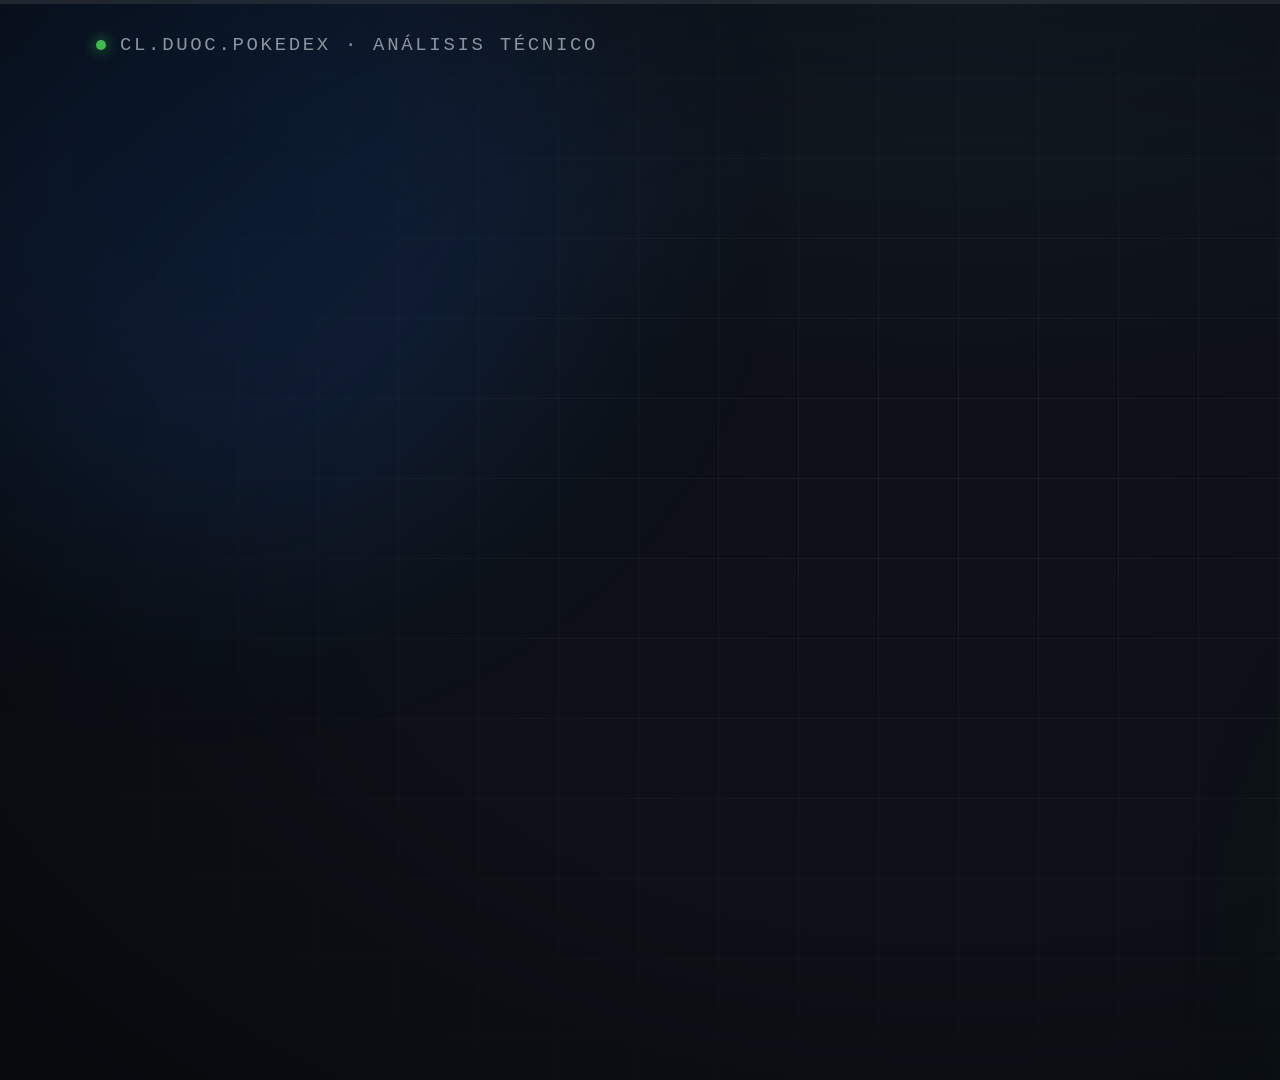
<file: video-hyperframes/index.html>
<!doctype html>
<html lang="es">
  <head>
    <meta charset="UTF-8" />
    <meta name="viewport" content="width=1920, height=1080" />
    <title>Pokédex de Cartas — Análisis técnico</title>
    <link rel="stylesheet" href="styles.css" />
    <script src="lib/gsap.min.js"></script>
  </head>
  <body>
    <!-- ================================================================
         COMPOSICIÓN · 1920×1080 · 30 fps · 45 s · 1350 frames
         Escena 1: frames 0–240    (0.00–8.00 s)
         Escena 2: frames 241–630  (8.03–21.00 s)
         Escena 3: frames 631–1080 (21.03–36.00 s)
         Escena 4: frames 1081–1350 (36.03–45.00 s)
         ================================================================ -->
    <div
      id="root"
      data-composition-id="main"
      data-start="0"
      data-duration="45"
      data-fps="30"
      data-width="1920"
      data-height="1080"
    >
      <!-- ---------- Fondo global ---------- -->
      <div id="bg" class="clip" data-start="0" data-duration="45" data-track-index="0">
        <div class="bg-base"></div>
        <div class="bg-grid"></div>
        <div class="bg-glow bg-glow--blue" id="glow-blue"></div>
        <div class="bg-glow bg-glow--green" id="glow-green"></div>
        <div class="bg-vignette"></div>
      </div>

      <!-- ===================== ESCENA 1 · INTRODUCCIÓN ===================== -->
      <section id="scene-1" class="clip scene-section" data-start="0" data-duration="8" data-track-index="1">
        <div class="scene" id="s1">
          <div class="scene-tag">ESCENA 01 · INTRODUCCIÓN</div>

          <div class="s1-center">
            <div class="eyebrow" id="s1-eyebrow">EVALUACIÓN PARCIAL 2 · DSY1102 PROGRAMACIÓN ORIENTADA A OBJETOS</div>
            <h1 class="hero-title" id="s1-title">Pokédex de <span class="accent">Cartas</span></h1>
            <div class="hero-rule" id="s1-rule"></div>
            <p class="hero-lede" id="s1-lede">
              Aplicación de escritorio <strong>JavaFX</strong> que registra, valora y persiste una colección de
              cartas <strong>Pokémon</strong> y <strong>Energía</strong> en dos archivos JSON.
            </p>
            <div class="badges" id="s1-badges">
              <span class="badge badge--blue">OpenJDK 21</span>
              <span class="badge badge--blue">JavaFX 21.0.6</span>
              <span class="badge badge--green">Gson 2.11.0</span>
              <span class="badge badge--green">MVC + DAO/Repository</span>
              <span class="badge">Maven</span>
              <span class="badge">cl.duoc.pokedex</span>
            </div>
          </div>

          <div class="lower-third" id="s1-lt">
            <span class="lt-bar"></span>
            <p>Una sola ventana: registrar, eliminar y conservar los datos entre ejecuciones.</p>
          </div>
        </div>
      </section>

      <!-- ===================== ESCENA 2 · ARQUITECTURA ===================== -->
      <section id="scene-2" class="clip scene-section" data-start="8" data-duration="13" data-track-index="2">
        <div class="scene" id="s2">
          <div class="scene-tag">ESCENA 02 · ARQUITECTURA</div>

          <header class="scene-head" id="s2-head">
            <div class="kicker">DISEÑO DE CAPAS</div>
            <h2>Flujo <span class="accent">MVC + DAO/Repository</span></h2>
          </header>

          <div class="flow" id="s2-flow">
            <div class="node" id="node-vista">
              <div class="node-ring"></div>
              <div class="node-kind">VIEW</div>
              <div class="node-title">Vista</div>
              <div class="node-file">pokedex-view.fxml</div>
              <div class="node-desc">ComboBox · TableView<br />botones con <code>onAction</code></div>
            </div>

            <div class="link" id="link-1">
              <span class="link-line"></span>
              <span class="link-dot"></span>
              <span class="link-arrow"></span>
              <span class="link-label">eventos</span>
            </div>

            <div class="node" id="node-ctrl">
              <div class="node-ring"></div>
              <div class="node-kind">CONTROLLER</div>
              <div class="node-title">Controlador</div>
              <div class="node-file">PokedexController.java</div>
              <div class="node-desc">valida · construye<br />actualiza la tabla</div>
            </div>

            <div class="link" id="link-2">
              <span class="link-line"></span>
              <span class="link-dot"></span>
              <span class="link-arrow"></span>
              <span class="link-label">Carta</span>
            </div>

            <div class="node" id="node-repo">
              <div class="node-ring"></div>
              <div class="node-kind">REPOSITORY</div>
              <div class="node-title">Repository</div>
              <div class="node-file">CartaRepository.java</div>
              <div class="node-desc">colección en memoria<br />copy-on-write</div>
            </div>

            <div class="link" id="link-3">
              <span class="link-line"></span>
              <span class="link-dot"></span>
              <span class="link-arrow"></span>
              <span class="link-label">interfaz DAO</span>
            </div>

            <div class="node" id="node-dao">
              <div class="node-ring"></div>
              <div class="node-kind">DAO</div>
              <div class="node-title">DAO JSON</div>
              <div class="node-file">CartaDaoJson.java</div>
              <div class="node-desc">Gson · lectura<br />y escritura</div>
            </div>
          </div>

          <div class="flow-sub" id="s2-sub">
            <div class="sub-gap"></div>
            <div class="sub-card" id="sub-model">
              <div class="sub-kind">MODELO DEL DOMINIO</div>
              <div class="sub-line"><code>Carta</code> · <code>CartaPokemon</code> · <code>CartaEnergia</code></div>
              <div class="sub-note"><code>calcularValorEstimado()</code> · interfaz <code>Evolucionable</code></div>
            </div>
            <div class="sub-gap sub-gap--wide"></div>
            <div class="sub-card sub-card--files" id="sub-files">
              <div class="sub-kind">PERSISTENCIA</div>
              <div class="sub-line"><code>pokemons.json</code> · <code>energias.json</code></div>
              <div class="sub-note">se reescribe tras cada registro o eliminación</div>
            </div>
          </div>

          <div class="lower-third" id="s2-lt-1">
            <span class="lt-bar"></span>
            <p>La vista FXML declara la interfaz: los eventos <code>onAction</code> invocan métodos del controlador.</p>
          </div>
          <div class="lower-third" id="s2-lt-2">
            <span class="lt-bar"></span>
            <p><code>PokedexController</code> valida el formulario y actualiza la tabla — nunca toca archivos.</p>
          </div>
          <div class="lower-third" id="s2-lt-3">
            <span class="lt-bar"></span>
            <p><code>CartaRepository</code> mantiene la colección en memoria y delega la escritura al DAO con Gson.</p>
          </div>
        </div>
      </section>

      <!-- ===================== ESCENA 3 · CÓDIGO CLAVE ===================== -->
      <section id="scene-3" class="clip scene-section" data-start="21" data-duration="15" data-track-index="3">
        <div class="scene" id="s3">
          <div class="scene-tag">ESCENA 03 · CÓDIGO CLAVE</div>

          <header class="scene-head" id="s3-head">
            <div class="kicker">CONTROLADOR</div>
            <h2><span class="mono">PokedexController</span>.<span class="accent">registrarCarta()</span></h2>
          </header>

          <div class="editor" id="s3-editor">
            <div class="editor-bar">
              <span class="dot dot--r"></span>
              <span class="dot dot--y"></span>
              <span class="dot dot--g"></span>
              <span class="editor-path">src/main/java/cl/duoc/pokedex/controller/PokedexController.java</span>
            </div>
            <div class="editor-body">
              <div class="focus-band" id="focus-band"></div>
              <div class="code-line" id="cl-1"><span class="ln">1</span><span class="src"><span class="cm">// PokedexController.registrarCarta()</span></span></div>
              <div class="code-line" id="cl-2"><span class="ln">2</span><span class="src"><span class="k">int</span> anio = <span class="fn">leerEntero</span>(anioField.<span class="fn">getText</span>(), <span class="st">"año de edición"</span>);</span></div>
              <div class="code-line" id="cl-3"><span class="ln">3</span><span class="src"><span class="k">if</span> (anio &lt; <span class="nu">1996</span> || anio &gt; <span class="nu">2026</span>) {</span></div>
              <div class="code-line" id="cl-4"><span class="ln">4</span><span class="src">    <span class="k">throw new</span> <span class="ty">IllegalArgumentException</span>(<span class="st">"El año debe estar entre 1996 y 2026."</span>);</span></div>
              <div class="code-line" id="cl-5"><span class="ln">5</span><span class="src">}</span></div>
              <div class="code-line" id="cl-6"><span class="ln">6</span><span class="src"><span class="ty">Carta</span> carta;</span></div>
              <div class="code-line" id="cl-7"><span class="ln">7</span><span class="src"><span class="k">if</span> (<span class="fl">CATEGORIA_POKEMON</span>.<span class="fn">equals</span>(categoria)) {</span></div>
              <div class="code-line" id="cl-8"><span class="ln">8</span><span class="src">    carta = <span class="k">new</span> <span class="ty">CartaPokemon</span>(nombre, anio, cantidad,</span></div>
              <div class="code-line" id="cl-9"><span class="ln">9</span><span class="src">            tipoElemental.<span class="fn">trim</span>(), brillanteCheckBox.<span class="fn">isSelected</span>());</span></div>
              <div class="code-line" id="cl-10"><span class="ln">10</span><span class="src">} <span class="k">else</span> {</span></div>
              <div class="code-line" id="cl-11"><span class="ln">11</span><span class="src">    carta = <span class="k">new</span> <span class="ty">CartaEnergia</span>(nombre, anio, cantidad,</span></div>
              <div class="code-line" id="cl-12"><span class="ln">12</span><span class="src">            <span class="fn">leerDecimal</span>(cantidadEnergiaField.<span class="fn">getText</span>()));</span></div>
              <div class="code-line" id="cl-13"><span class="ln">13</span><span class="src">}</span></div>
              <div class="code-line" id="cl-14"><span class="ln">14</span><span class="src">repository.<span class="fn">registrar</span>(carta);   <span class="cm">// Gson → pokemons.json / energias.json</span></span></div>
              <div class="code-line" id="cl-15"><span class="ln">15</span><span class="src">cartas.<span class="fn">add</span>(carta);             <span class="cm">// la TableView se actualiza al instante</span></span></div>
            </div>
          </div>

          <aside class="ex-card" id="ex-1">
            <div class="ex-step">PASO 01 · VALIDACIÓN</div>
            <h3>Verificar antes de construir</h3>
            <p>Se valida nombre, año (1996–2026), cantidad y tipo elemental.</p>
            <p class="ex-note">El error indica el campo y el motivo en pantalla.</p>
          </aside>

          <aside class="ex-card" id="ex-2">
            <div class="ex-step">PASO 02 · POLIMORFISMO</div>
            <h3>Una variable, dos tipos</h3>
            <p>Según la categoría se instancia <code>CartaPokemon</code> o <code>CartaEnergia</code>.</p>
            <p class="ex-note">Ambas heredan de la clase abstracta <code>Carta</code>.</p>
          </aside>

          <aside class="ex-card" id="ex-3">
            <div class="ex-step">PASO 03 · PERSISTENCIA</div>
            <h3>Delegar y guardar</h3>
            <p><code>repository.registrar()</code> escribe los dos JSON con Gson.</p>
            <p class="ex-note">Copy-on-write: solo se actualiza si el guardado funciona.</p>
          </aside>

          <div class="lower-third" id="s3-lt-1">
            <span class="lt-bar"></span>
            <p>PokedexController.java · líneas 147–150 — validación del rango de edición</p>
          </div>
          <div class="lower-third" id="s3-lt-2">
            <span class="lt-bar"></span>
            <p>PokedexController.java · líneas 157–177 — construcción polimórfica de la carta</p>
          </div>
          <div class="lower-third" id="s3-lt-3">
            <span class="lt-bar"></span>
            <p>CartaRepository.registrar() → CartaDaoJson — escritura atómica en dos archivos</p>
          </div>
        </div>
      </section>

      <!-- ===================== ESCENA 4 · RESUMEN ===================== -->
      <section id="scene-4" class="clip scene-section" data-start="36" data-duration="9" data-track-index="4">
        <div class="scene" id="s4">
          <div class="scene-tag">ESCENA 04 · RESUMEN</div>

          <header class="scene-head scene-head--center" id="s4-head">
            <div class="kicker">CIERRE TÉCNICO</div>
            <h2>Lo que sostiene <span class="accent">la implementación</span></h2>
          </header>

          <div class="summary" id="s4-summary">
            <div class="sum-item" id="sum-1">
              <span class="sum-check">✓</span>
              <div>
                <strong>Desacoplamiento real</strong>
                <p>MVC + DAO: el controlador no lee ni escribe archivos.</p>
              </div>
            </div>
            <div class="sum-item" id="sum-2">
              <span class="sum-check">✓</span>
              <div>
                <strong>Validación en dos niveles</strong>
                <p>Formulario con mensajes en pantalla y modelo con setters que rechazan datos inválidos.</p>
              </div>
            </div>
            <div class="sum-item" id="sum-3">
              <span class="sum-check">✓</span>
              <div>
                <strong>Persistencia automática</strong>
                <p>Gson reescribe <code>pokemons.json</code> y <code>energias.json</code> tras cada operación.</p>
              </div>
            </div>
            <div class="sum-item" id="sum-4">
              <span class="sum-check">✓</span>
              <div>
                <strong>Interfaz sin ruido</strong>
                <p>Cada mensaje reemplaza al anterior; cero salidas por consola.</p>
              </div>
            </div>
          </div>

          <div class="closing" id="s4-closing">
            <div class="closing-eyebrow">ANÁLISIS DEL PROYECTO</div>
            <div class="closing-title">Pokédex de <span class="accent">Cartas</span></div>
            <div class="closing-rule"></div>
            <div class="closing-sub">cl.duoc.pokedex · JavaFX 21 · Gson · mvn javafx:run</div>
            <div class="closing-foot">DSY1102 Programación Orientada a Objetos · 45 s · 1350 frames</div>
          </div>

          <div class="lower-third" id="s4-lt">
            <span class="lt-bar"></span>
            <p>Cuatro decisiones de diseño que hacen mantenible el proyecto.</p>
          </div>
        </div>
      </section>

      <!-- ---------- HUD global ---------- -->
      <div id="hud" class="clip" data-start="0" data-duration="45" data-track-index="8">
        <div class="hud-brand"><span class="hud-dot"></span>cl.duoc.pokedex · análisis técnico</div>
        <div class="hud-meta">1920×1080 · 30 fps · 45 s · 1350 frames</div>
      </div>

      <div id="progress" class="clip" data-start="0" data-duration="45" data-track-index="9">
        <div id="progress-fill"></div>
      </div>

      <div id="blackout" class="clip" data-start="44.3" data-duration="0.7" data-track-index="10"></div>
    </div>

    <script src="timeline.js"></script>
  </body>
</html>
</file>
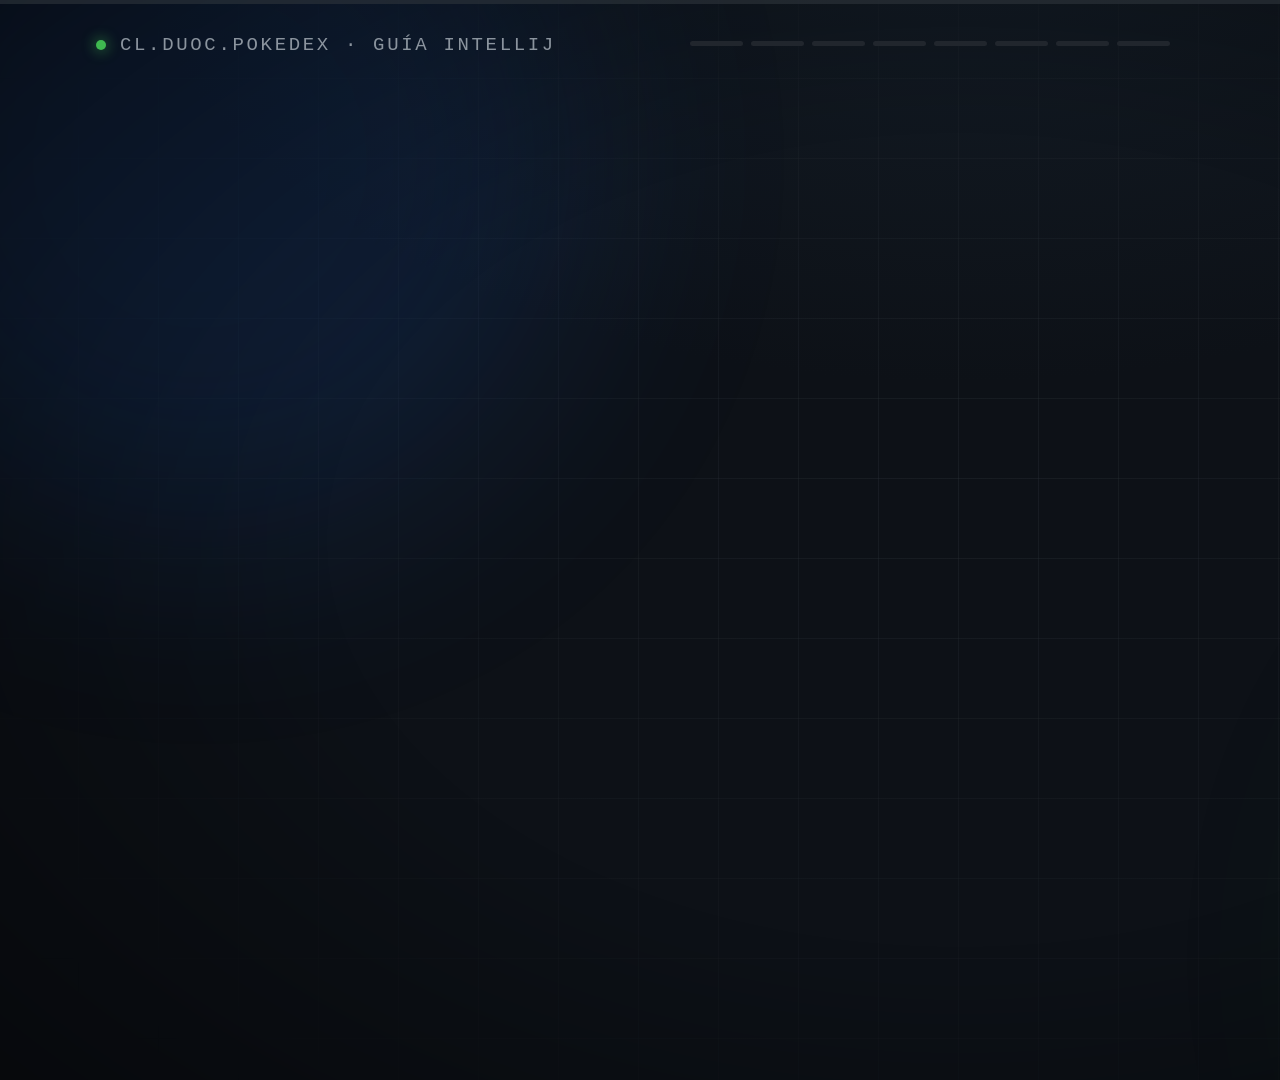
<file: video-intellij-hyperframes/index.html>
<!doctype html>
<html lang="es">
  <head>
    <meta charset="UTF-8" />
    <meta name="viewport" content="width=1920, height=1080" />
    <title>JavaFX en IntelliJ — Guía completa paso a paso</title>
    <link rel="stylesheet" href="styles.css" />
    <script src="lib/gsap.min.js"></script>
  </head>
  <body>
    <!-- ================================================================
         COMPOSICIÓN · 1920×1080 · 30 fps · 300 s · 9000 frames
         Escena 1:   0– 12 s   Introducción
         Escena 2:  12– 56 s   Cap. 01 · Crear el proyecto en IntelliJ
         Escena 3:  56–112 s   Cap. 02 · module-info y errores de opens
         Escena 4: 112–158 s   Cap. 03 · Vista ↔ Controlador
         Escena 5: 158–214 s   Cap. 04 · Patrón de capas
         Escena 6: 214–248 s   Cap. 05 · Cómo organizar
         Escena 7: 248–288 s   Cap. 06 · Errores comunes
         Escena 8: 288–300 s   Cap. 07 · Cierre
         ================================================================ -->
    <div
      id="root"
      data-composition-id="main"
      data-start="0"
      data-duration="380"
      data-fps="30"
      data-width="1920"
      data-height="1080"
    >
      <!-- ---------- Fondo global ---------- -->
      <div id="bg" class="clip" data-start="0" data-duration="380" data-track-index="0">
        <div class="bg-base"></div>
        <div class="bg-grid"></div>
        <div class="bg-glow bg-glow--blue" id="glow-blue"></div>
        <div class="bg-glow bg-glow--green" id="glow-green"></div>
        <div class="bg-vignette"></div>
      </div>

      <!-- ===================== ESCENA 1 · INTRO ===================== -->
      <section id="scene-1" class="clip scene-section" data-start="0" data-duration="12" data-track-index="1">
        <div class="scene" id="s1">
          <div class="scene-tag">GUÍA COMPLETA · 6 MIN</div>

          <div class="s1-center">
            <div class="eyebrow" id="s1-eyebrow">JAVAFX · INTELLIJ IDEA · MVC</div>
            <h1 class="hero-title" id="s1-title">De cero a tu app<br /><span class="accent">en IntelliJ</span></h1>
            <div class="hero-rule" id="s1-rule"></div>
            <p class="hero-lede" id="s1-lede">
              Crear el proyecto, entender el <strong>module-info</strong>, conectar la vista con el controlador,
              saber dónde inicializar cada control y ubicar cada responsabilidad en su capa.
            </p>

            <div class="roadmap" id="s1-roadmap">
              <div class="road-item">
                <span class="road-num">01</span>
                <div><div class="road-label">Proyecto</div><div class="road-sub">IntelliJ + Maven</div></div>
              </div>
              <div class="road-item">
                <span class="road-num">02</span>
                <div><div class="road-label">module-info</div><div class="road-sub">requires · opens</div></div>
              </div>
              <div class="road-item">
                <span class="road-num">03</span>
                <div><div class="road-label">Vista + Controlador</div><div class="road-sub">fx:id · @FXML</div></div>
              </div>
              <div class="road-item">
                <span class="road-num">04</span>
                <div><div class="road-label">Inicializar y capas</div><div class="road-sub">atributo · initialize()</div></div>
              </div>
            </div>

            <p class="s1-note" id="s1-note">6 minutos · ritmo lento · cada error tiene su porqué.</p>
          </div>

          <div class="lower-third" id="s1-lt">
            <span class="lt-bar"></span>
            <p>Al final tendrás un proyecto que compila, abre la ventana y guarda datos.</p>
          </div>
        </div>
      </section>

      <!-- ===================== ESCENA 2 · PROYECTO ===================== -->
      <section id="scene-2" class="clip scene-section" data-start="12" data-duration="44" data-track-index="2">
        <div class="scene" id="s2">
          <div class="scene-tag">CAPÍTULO 01 · PROYECTO</div>

          <header class="scene-head" id="s2-head">
            <div class="kicker">CREAR EL PROYECTO</div>
            <h2>IntelliJ: <span class="accent">New Project</span></h2>
          </header>

          <!-- 2A · asistente -->
          <div class="panel wizard" id="s2-wizard">
            <div class="wiz-bar">
              <span class="dot dot--r"></span>
              <span class="dot dot--y"></span>
              <span class="dot dot--g"></span>
              <span class="wiz-title">New Project</span>
            </div>
            <div class="wiz-body">
              <div class="wiz-field">
                <span class="wiz-label">Name</span>
                <span class="wiz-value">PokedexCartas</span>
              </div>
              <div class="wiz-field">
                <span class="wiz-label">Location</span>
                <span class="wiz-value wiz-value--mono">~/IdeaProjects/PokedexCartas</span>
              </div>
              <div class="wiz-field">
                <span class="wiz-label">Language</span>
                <span class="wiz-chip">Java</span>
              </div>
              <div class="wiz-field">
                <span class="wiz-label">Build system</span>
                <span class="wiz-chip wiz-chip--blue">Maven</span>
              </div>
              <div class="wiz-field">
                <span class="wiz-label">JDK</span>
                <span class="wiz-chip wiz-chip--green">21 · OpenJDK</span>
              </div>
              <div class="wiz-field wiz-field--check">
                <span class="wiz-label">Add sample code</span>
                <span class="wiz-off">desactivado</span>
              </div>
              <div class="wiz-actions">
                <span class="wiz-btn" id="s2-create">Create</span>
              </div>
            </div>
          </div>

          <aside class="panel explain explain--s2" id="s2-steps">
            <div class="panel-title">Paso a paso</div>
            <div class="steps">
              <div class="step" id="s2-st1">
                <span class="n">1</span>
                <div><strong>File → New → Project…</strong><span>En la barra superior de IntelliJ.</span></div>
              </div>
              <div class="step" id="s2-st2">
                <span class="n">2</span>
                <div><strong>Nombre y ubicación</strong><span>PokedexCartas en tu carpeta de proyectos.</span></div>
              </div>
              <div class="step" id="s2-st3">
                <span class="n">3</span>
                <div><strong>Build system: Maven</strong><span>JDK 21. Sin Gradle y sin sample code.</span></div>
              </div>
              <div class="step" id="s2-st4">
                <span class="n">4</span>
                <div><strong>Create</strong><span>Maven descarga JavaFX y Gson.</span></div>
              </div>
            </div>
          </aside>

          <!-- 2B · estructura -->
          <aside class="panel tree-panel" id="s2-tree">
            <div class="panel-title">Estructura del proyecto</div>
            <div class="tree">
              <div class="tree-line tree-root">PokedexCartas/</div>
              <div class="tree-line">├─ src/main/java/cl/duoc/pokedex/</div>
              <div class="tree-line">│&nbsp;&nbsp;├─ App.java</div>
              <div class="tree-line">│&nbsp;&nbsp;├─ Launcher.java</div>
              <div class="tree-line">│&nbsp;&nbsp;├─ controller/PokedexController.java</div>
              <div class="tree-line">│&nbsp;&nbsp;├─ model/ · repository/ · dao/</div>
              <div class="tree-line">├─ src/main/resources/cl/duoc/pokedex/view/</div>
              <div class="tree-line">│&nbsp;&nbsp;└─ pokedex-view.fxml</div>
              <div class="tree-line">└─ pom.xml</div>
            </div>
          </aside>

          <div class="code-card code-card--pom" id="s2-pom">
            <div class="file-head">
              <span class="file-name">pom.xml</span>
              <span class="file-tag">MAVEN</span>
            </div>
            <div class="code-body">
              <div class="cl"><span class="ln">1</span><span class="src">&lt;<span class="ty">dependency</span>&gt;</span></div>
              <div class="cl"><span class="ln">2</span><span class="src">  &lt;<span class="ty">groupId</span>&gt;org.openjfx&lt;/<span class="ty">groupId</span>&gt;</span></div>
              <div class="cl"><span class="ln">3</span><span class="src">  &lt;<span class="ty">artifactId</span>&gt;javafx-controls&lt;/<span class="ty">artifactId</span>&gt;</span></div>
              <div class="cl"><span class="ln">4</span><span class="src">&lt;/<span class="ty">dependency</span>&gt;</span></div>
              <div class="cl"><span class="ln">5</span><span class="src">&lt;<span class="ty">dependency</span>&gt;</span></div>
              <div class="cl"><span class="ln">6</span><span class="src">  &lt;<span class="ty">groupId</span>&gt;org.openjfx&lt;/<span class="ty">groupId</span>&gt;</span></div>
              <div class="cl"><span class="ln">7</span><span class="src">  &lt;<span class="ty">artifactId</span>&gt;javafx-fxml&lt;/<span class="ty">artifactId</span>&gt;</span></div>
              <div class="cl"><span class="ln">8</span><span class="src">&lt;/<span class="ty">dependency</span>&gt;</span></div>
            </div>
            <div class="pom-note" id="s2-pom-note">+ Gson 2.11.0 · javafx-maven-plugin</div>
          </div>

          <aside class="panel run-panel" id="s2-run">
            <div class="panel-title">Ejecutar</div>
            <div class="run-cmd"><span class="run-prompt">$</span> mvn javafx:run</div>
            <div class="run-status" id="s2-run-status"><span class="run-ok">✓</span> BUILD SUCCESS · ventana abierta</div>
          </aside>

          <div class="lower-third" id="s2-lt-1">
            <span class="lt-bar"></span>
            <p><code>File → New → Project</code>. Elige Java y Maven: Maven descarga JavaFX y Gson por ti.</p>
          </div>
          <div class="lower-third" id="s2-lt-2">
            <span class="lt-bar"></span>
            <p><strong>JDK 21</strong> y «Add sample code» desactivado: partimos de un proyecto limpio.</p>
          </div>
          <div class="lower-third" id="s2-lt-3">
            <span class="lt-bar"></span>
            <p>El código va en <code>src/main/java</code>; el FXML en <code>src/main/resources</code>, con la misma ruta del paquete.</p>
          </div>
          <div class="lower-third" id="s2-lt-4">
            <span class="lt-bar"></span>
            <p>Ejecuta con <code>mvn javafx:run</code> o con el botón <strong>Run</strong> de IntelliJ.</p>
          </div>
          <div class="lower-third" id="s2-lt-5">
            <span class="lt-bar"></span>
            <p>Maven administra las dependencias: JavaFX y Gson se descargan solos al sincronizar.</p>
          </div>
        </div>
      </section>

      <!-- ===================== ESCENA 3 · MODULE-INFO ===================== -->
      <section id="scene-3" class="clip scene-section" data-start="56" data-duration="56" data-track-index="3">
        <div class="scene" id="s3">
          <div class="scene-tag">CAPÍTULO 02 · MODULE-INFO</div>

          <header class="scene-head" id="s3-head">
            <div class="kicker">EL ERROR QUE A TODOS NOS PASA</div>
            <h2>Módulos: <span class="accent">requires, opens y exports</span></h2>
          </header>

          <!-- 3A · el error -->
          <div class="panel term" id="s3-term">
            <div class="term-bar">
              <span class="dot dot--r"></span>
              <span class="dot dot--y"></span>
              <span class="dot dot--g"></span>
              <span class="term-title">Run · PokedexCartas</span>
            </div>
            <div class="term-body">
              <div class="term-line term-line--err">Exception in Application start method</div>
              <div class="term-line term-line--err">Caused by: java.lang.IllegalAccessException:</div>
              <div class="term-line">  module cl.duoc.pokedex does not</div>
              <div class="term-line term-line--hi" id="s3-hi">  "opens cl.duoc.pokedex.controller"</div>
              <div class="term-line term-line--hi">  to module javafx.fxml</div>
              <div class="term-line term-line--dim">  at javafx.fxml.FXMLLoader…</div>
            </div>
          </div>

          <aside class="panel why-panel" id="s3-why">
            <div class="panel-title">¿Por qué pasa?</div>
            <div class="why-item" id="s3-w1">
              <span class="why-num">1</span>
              <p>FXML <strong>no hace <code>new PokedexController()</code></strong>: lo crea por reflexión.</p>
            </div>
            <div class="why-item" id="s3-w2">
              <span class="why-num">2</span>
              <p>La reflexión necesita un <strong>permiso explícito</strong> del módulo.</p>
            </div>
            <div class="why-item" id="s3-w3">
              <span class="why-num">3</span>
              <p>Ese permiso se escribe en <code>module-info.java</code> con <code>opens</code>.</p>
            </div>
          </aside>

          <!-- 3B · module-info -->
          <div class="code-card code-card--module" id="s3-code">
            <div class="file-head">
              <span class="file-name">module-info.java</span>
              <span class="file-tag file-tag--java">JAVA</span>
            </div>
            <div class="code-body" id="s3-java">
              <div class="cl"><span class="ln">1</span><span class="src"><span class="k">module</span> cl.duoc.pokedex {</span></div>
              <div class="cl"><span class="ln">2</span><span class="src">    <span class="fn">requires</span> javafx.controls;</span></div>
              <div class="cl"><span class="ln">3</span><span class="src">    <span class="fn">requires</span> javafx.fxml;</span></div>
              <div class="cl"><span class="ln">4</span><span class="src">    <span class="fn">requires</span> com.google.gson;</span></div>
              <div class="cl"><span class="ln">5</span><span class="src"></span></div>
              <div class="cl"><span class="ln">6</span><span class="src">    <span class="fn">opens</span> cl.duoc.pokedex.controller</span></div>
              <div class="cl"><span class="ln">7</span><span class="src">        <span class="k">to</span> javafx.fxml;</span></div>
              <div class="cl"><span class="ln">8</span><span class="src"></span></div>
              <div class="cl"><span class="ln">9</span><span class="src">    <span class="fn">opens</span> cl.duoc.pokedex.model</span></div>
              <div class="cl"><span class="ln">10</span><span class="src">        <span class="k">to</span> com.google.gson;</span></div>
              <div class="cl"><span class="ln">11</span><span class="src"></span></div>
              <div class="cl"><span class="ln">12</span><span class="src">    <span class="fn">exports</span> cl.duoc.pokedex;</span></div>
              <div class="cl"><span class="ln">13</span><span class="src">}</span></div>
            </div>
          </div>

          <aside class="panel legend" id="s3-legend">
            <div class="panel-title">Qué significa cada línea</div>
            <div class="leg-row" id="s3-leg1">
              <span class="leg-dot leg-dot--blue"></span>
              <div><strong class="leg-k leg-k--blue">requires</strong><p>Mi módulo necesita este otro módulo.</p></div>
            </div>
            <div class="leg-row" id="s3-leg2">
              <span class="leg-dot leg-dot--green"></span>
              <div><strong class="leg-k leg-k--green">opens … to</strong><p>Permite reflexión, solo al módulo indicado.</p></div>
            </div>
            <div class="leg-row" id="s3-leg3">
              <span class="leg-dot leg-dot--amber"></span>
              <div><strong class="leg-k leg-k--amber">exports</strong><p>Hace público un paquete para otros módulos.</p></div>
            </div>
            <div class="leg-note" id="s3-leg-note">Abre solo lo necesario: no todo el proyecto.</div>
          </aside>

          <!-- 3C · comparación -->
          <div class="panel cmp-panel" id="s3-cmp">
            <div class="panel-title">opens no es lo mismo que exports</div>
            <div class="cmp">
              <div class="cmp-head"><span>Directiva</span><span>Qué permite</span><span>Cuándo usarla</span></div>
              <div class="cmp-row" id="s3-cmp1">
                <span class="mono cmp-k">requires</span>
                <span>Usar otro módulo.</span>
                <span>JavaFX, FXML, Gson.</span>
              </div>
              <div class="cmp-row" id="s3-cmp2">
                <span class="mono cmp-k cmp-k--green">opens … to</span>
                <span>Acceso por reflexión.</span>
                <span>FXML → controlador · Gson → modelo.</span>
              </div>
              <div class="cmp-row" id="s3-cmp3">
                <span class="mono cmp-k cmp-k--amber">exports</span>
                <span>Acceso público normal.</span>
                <span>Cuando otro módulo importa tus clases.</span>
              </div>
            </div>
          </div>

          <aside class="panel rules-panel" id="s3-rules">
            <div class="panel-title">Regla práctica</div>
            <div class="mini-rule" id="s3-r1"><span class="mini-dot"></span><p>¿La clase se carga desde FXML? → <code>opens … to javafx.fxml</code></p></div>
            <div class="mini-rule" id="s3-r2"><span class="mini-dot"></span><p>¿Gson lee o escribe el modelo? → <code>opens … to com.google.gson</code></p></div>
            <div class="mini-rule" id="s3-r3"><span class="mini-dot"></span><p>¿Solo lo usa tu app? → no necesitas <code>exports</code>.</p></div>
          </aside>

          <div class="lower-third" id="s3-lt-1">
            <span class="lt-bar"></span>
            <p>Este es el error más común al empezar: el módulo no abre el paquete del controlador a <code>javafx.fxml</code>.</p>
          </div>
          <div class="lower-third" id="s3-lt-2">
            <span class="lt-bar"></span>
            <p>FXML crea el controlador por reflexión; sin <code>opens</code>, la JVM bloquea el acceso.</p>
          </div>
          <div class="lower-third" id="s3-lt-3">
            <span class="lt-bar"></span>
            <p><code>requires</code> declara lo que necesitas; <code>opens … to</code> autoriza la reflexión; <code>exports</code> publica un paquete.</p>
          </div>
          <div class="lower-third" id="s3-lt-4">
            <span class="lt-bar"></span>
            <p>Abre solo lo necesario: el controlador a <code>javafx.fxml</code> y el modelo a Gson.</p>
          </div>
          <div class="lower-third" id="s3-lt-5">
            <span class="lt-bar"></span>
            <p><code>exports</code> no reemplaza a <code>opens</code>: uno publica clases, el otro permite reflexión.</p>
          </div>
          <div class="lower-third" id="s3-lt-6">
            <span class="lt-bar"></span>
            <p>Si el error menciona un paquete, abre ese paquete al módulo que lo pide.</p>
          </div>
        </div>
      </section>

      <!-- ===================== ESCENA 4 · VISTA ↔ CONTROLADOR ===================== -->
      <section id="scene-4" class="clip scene-section" data-start="112" data-duration="46" data-track-index="4">
        <div class="scene" id="s4">
          <div class="scene-tag">CAPÍTULO 03 · VISTA + CONTROLADOR</div>

          <header class="scene-head" id="s4-head">
            <div class="kicker">CÓMO SE CONECTAN</div>
            <h2>FXML ↔ Controlador: <span class="accent">tres nombres que deben coincidir</span></h2>
          </header>

          <!-- 4A · mapa -->
          <div class="map" id="s4-map">
            <div class="map-row" id="s4-map1">
              <div class="map-chip">
                <span class="map-tag">FXML · VBox</span>
                <span class="mono map-code">fx:controller="cl.duoc.pokedex.controller.PokedexController"</span>
              </div>
              <div class="map-mid"><span class="map-arrow">→</span><span class="map-label">crea la clase</span></div>
              <div class="map-chip map-chip--java">
                <span class="map-tag">JAVA</span>
                <span class="mono map-code">public class PokedexController</span>
              </div>
            </div>

            <div class="map-row" id="s4-map2">
              <div class="map-chip">
                <span class="map-tag">FXML · ComboBox</span>
                <span class="mono map-code">&lt;ComboBox fx:id="categoriaComboBox"/&gt;</span>
              </div>
              <div class="map-mid"><span class="map-arrow">→</span><span class="map-label">mismo nombre</span></div>
              <div class="map-chip map-chip--java">
                <span class="map-tag">JAVA</span>
                <span class="mono map-code">@FXML private ComboBox&lt;String&gt; categoriaComboBox;</span>
              </div>
            </div>

            <div class="map-row" id="s4-map3">
              <div class="map-chip">
                <span class="map-tag">FXML · Button</span>
                <span class="mono map-code">&lt;Button onAction="#registrarCarta"/&gt;</span>
              </div>
              <div class="map-mid"><span class="map-arrow">→</span><span class="map-label">mismo nombre + @FXML</span></div>
              <div class="map-chip map-chip--java">
                <span class="map-tag">JAVA</span>
                <span class="mono map-code">@FXML private void registrarCarta() { … }</span>
              </div>
            </div>
          </div>

          <p class="map-note" id="s4-map-note">Si un nombre no coincide: el campo queda en <code>null</code> o el botón no hace nada.</p>

          <!-- 4B · código -->
          <div class="code-card code-card--fxml" id="s4-fxml">
            <div class="file-head">
              <span class="file-name">pokedex-view.fxml</span>
              <span class="file-tag">FXML</span>
            </div>
            <div class="code-body">
              <div class="cl"><span class="ln">1</span><span class="src">&lt;<span class="ty">VBox</span></span></div>
              <div class="cl"><span class="ln">2</span><span class="src">    <span class="an">fx:controller</span>=<span class="st">"cl.duoc.pokedex.controller.PokedexController"</span>&gt;</span></div>
              <div class="cl"><span class="ln">3</span><span class="src">    &lt;<span class="ty">ComboBox</span> <span class="an">fx:id</span>=<span class="st">"categoriaComboBox"</span>/&gt;</span></div>
              <div class="cl"><span class="ln">4</span><span class="src">    &lt;<span class="ty">Button</span> <span class="an">text</span>=<span class="st">"Registrar"</span></span></div>
              <div class="cl"><span class="ln">5</span><span class="src">            <span class="an">onAction</span>=<span class="st">"#registrarCarta"</span>/&gt;</span></div>
              <div class="cl"><span class="ln">6</span><span class="src">&lt;/<span class="ty">VBox</span>&gt;</span></div>
            </div>
          </div>

          <div class="code-card code-card--ctrl" id="s4-java">
            <div class="file-head">
              <span class="file-name">PokedexController.java</span>
              <span class="file-tag file-tag--java">JAVA</span>
            </div>
            <div class="code-body" id="s4-java-body">
              <div class="cl"><span class="ln">1</span><span class="src"><span class="an">@FXML</span> <span class="k">private</span> <span class="ty">ComboBox</span>&lt;<span class="ty">String</span>&gt; categoriaComboBox;</span></div>
              <div class="cl"><span class="ln">2</span><span class="src"></span></div>
              <div class="cl"><span class="ln">3</span><span class="src"><span class="an">@FXML</span></span></div>
              <div class="cl"><span class="ln">4</span><span class="src"><span class="k">public void</span> <span class="fn">initialize</span>() {</span></div>
              <div class="cl"><span class="ln">5</span><span class="src">    categoriaComboBox.<span class="fn">setItems</span>(…);</span></div>
              <div class="cl"><span class="ln">6</span><span class="src">}</span></div>
              <div class="cl"><span class="ln">7</span><span class="src"></span></div>
              <div class="cl"><span class="ln">8</span><span class="src"><span class="an">@FXML</span></span></div>
              <div class="cl"><span class="ln">9</span><span class="src"><span class="k">private void</span> <span class="fn">registrarCarta</span>() {</span></div>
              <div class="cl"><span class="ln">10</span><span class="src">    <span class="cm">// se ejecuta al presionar el botón</span></span></div>
              <div class="cl"><span class="ln">11</span><span class="src">}</span></div>
            </div>
          </div>

          <div class="rules" id="s4-rules">
            <div class="rule" id="s4-rule1"><span class="rule-num">1</span><p><code>fx:controller</code> usa el <strong>nombre completo</strong> de la clase.</p></div>
            <div class="rule" id="s4-rule2"><span class="rule-num">2</span><p><code>fx:id</code> = nombre exacto del campo <code>@FXML</code>.</p></div>
            <div class="rule" id="s4-rule3"><span class="rule-num">3</span><p><code>onAction</code> = método <code>@FXML</code>, aunque sea <code>private</code>.</p></div>
            <div class="rule" id="s4-rule4"><span class="rule-num">4</span><p><code>initialize()</code> corre después de inyectar los campos.</p></div>
          </div>

          <!-- 4C · flujo del clic -->
          <div class="flow" id="s4-flow">
            <div class="flow-chip">Button</div>
            <span class="flow-arrow">→</span>
            <div class="flow-chip">onAction</div>
            <span class="flow-arrow">→</span>
            <div class="flow-chip flow-chip--blue">Controlador</div>
            <span class="flow-arrow">→</span>
            <div class="flow-chip flow-chip--green">Repository / DAO</div>
            <span class="flow-arrow">→</span>
            <div class="flow-chip">TableView</div>
          </div>
          <p class="flow-caption" id="s4-flow-caption">
            Un clic recorre las capas y vuelve a la tabla: la vista nunca guarda datos por su cuenta.
          </p>

          <div class="lower-third" id="s4-lt-1">
            <span class="lt-bar"></span>
            <p><code>fx:controller</code> apunta a la clase; <code>fx:id</code> debe coincidir con el campo; <code>onAction</code> con el método.</p>
          </div>
          <div class="lower-third" id="s4-lt-2">
            <span class="lt-bar"></span>
            <p>Si un nombre no coincide, el campo queda en <code>null</code> o el botón no hace nada.</p>
          </div>
          <div class="lower-third" id="s4-lt-3">
            <span class="lt-bar"></span>
            <p><code>initialize()</code> se ejecuta al cargar la vista, cuando los campos <code>@FXML</code> ya están listos.</p>
          </div>
          <div class="lower-third" id="s4-lt-4">
            <span class="lt-bar"></span>
            <p>El método de <code>onAction</code> puede ser privado, pero debe llamarse igual y llevar <code>@FXML</code>.</p>
          </div>
          <div class="lower-third" id="s4-lt-5">
            <span class="lt-bar"></span>
            <p>Un clic recorre las capas y vuelve a la tabla: la vista nunca guarda datos por su cuenta.</p>
          </div>
        </div>
      </section>

      <!-- ===================== ESCENA 4B · INICIALIZACIÓN ===================== -->
      <section id="scene-4b" class="clip scene-section" data-start="158" data-duration="80" data-track-index="4">
        <div class="scene" id="s4b">
          <div class="scene-tag">CAPÍTULO 04 · INICIALIZACIÓN</div>

          <header class="scene-head" id="s4b-head">
            <div class="kicker">ATRIBUTO · CONSTRUCTOR · initialize()</div>
            <h2>¿Quién crea cada objeto <span class="accent">y cuándo?</span></h2>
          </header>

          <!-- 4B.1 · orden de ejecución -->
          <div class="exec" id="s4b-exec">
            <div class="exec-step" id="s4b-x1">
              <span class="exec-num">1</span>
              <div class="exec-body">
                <strong>Se crea el controlador</strong>
                <span class="exec-code mono">new PokedexController()</span>
                <p>FXMLLoader instancia la clase. Los campos <code>@FXML</code> todavía valen <code>null</code>.</p>
              </div>
            </div>

            <div class="exec-step" id="s4b-x2">
              <span class="exec-num">2</span>
              <div class="exec-body">
                <strong>FXML crea los controles</strong>
                <span class="exec-code mono">&lt;ComboBox fx:id="categoriaComboBox"/&gt;</span>
                <p>El loader lee el archivo y construye cada control del layout.</p>
              </div>
            </div>

            <div class="exec-step" id="s4b-x3">
              <span class="exec-num">3</span>
              <div class="exec-body">
                <strong>Inyección de campos</strong>
                <span class="exec-code mono">categoriaComboBox = &lt;el ComboBox creado&gt;</span>
                <p>Por reflexión, JavaFX asigna cada control al campo con el mismo <code>fx:id</code>.</p>
              </div>
            </div>

            <div class="exec-step" id="s4b-x4">
              <span class="exec-num">4</span>
              <div class="exec-body">
                <strong>JavaFX llama initialize()</strong>
                <span class="exec-code mono">initialize() → setItems(...)</span>
                <p>Los campos ya existen: aquí se configuran. Después se muestra la ventana.</p>
              </div>
            </div>
          </div>

          <aside class="panel state-panel" id="s4b-note">
            <div class="panel-title">El campo cambia de estado</div>
            <div class="state-row" id="s4b-s1">
              <span class="mono">categoriaComboBox</span>
              <span class="state-null">null</span>
            </div>
            <div class="state-row" id="s4b-s2">
              <span class="mono">categoriaComboBox</span>
              <span class="state-obj">ComboBox@1a2b</span>
            </div>
            <div class="state-row" id="s4b-s3">
              <span class="mono">categoriaComboBox</span>
              <span class="state-ok">3 opciones · listo</span>
            </div>
            <p class="state-hint" id="s4b-hint">
              Si tocas el campo antes del paso 3: <code>NullPointerException</code>.
            </p>
          </aside>

          <!-- 4B.2 · ComboBox -->
          <div class="code-card code-card--combo" id="s4b-code">
            <div class="file-head">
              <span class="file-name">PokedexController.java</span>
              <span class="file-tag file-tag--java">JAVA</span>
            </div>
            <div class="code-body" id="s4b-java">
              <div class="cl"><span class="ln">1</span><span class="src"><span class="cm">// ATRIBUTO: solo se declara, no se crea</span></span></div>
              <div class="cl"><span class="ln">2</span><span class="src"><span class="an">@FXML</span> <span class="k">private</span> <span class="ty">ComboBox</span>&lt;<span class="ty">String</span>&gt; categoriaComboBox;</span></div>
              <div class="cl"><span class="ln">3</span><span class="src"></span></div>
              <div class="cl"><span class="ln">4</span><span class="src"><span class="cm">// initialize(): JavaFX ya lo inyectó</span></span></div>
              <div class="cl"><span class="ln">5</span><span class="src"><span class="an">@FXML</span></span></div>
              <div class="cl"><span class="ln">6</span><span class="src"><span class="k">public void</span> <span class="fn">initialize</span>() {</span></div>
              <div class="cl"><span class="ln">7</span><span class="src">    categoriaComboBox.<span class="fn">setItems</span>(</span></div>
              <div class="cl"><span class="ln">8</span><span class="src">        <span class="ty">FXCollections</span>.<span class="fn">observableArrayList</span>(</span></div>
              <div class="cl"><span class="ln">9</span><span class="src">            <span class="st">"Pokémon"</span>, <span class="st">"Energía"</span>, <span class="st">"Entrenador"</span>));</span></div>
              <div class="cl"><span class="ln">10</span><span class="src">    categoriaComboBox.<span class="fn">getSelectionModel</span>()</span></div>
              <div class="cl"><span class="ln">11</span><span class="src">        .<span class="fn">selectFirst</span>();</span></div>
              <div class="cl"><span class="ln">12</span><span class="src">}</span></div>
            </div>
          </div>

          <aside class="panel why-init" id="s4b-why">
            <div class="panel-title">¿Por qué no en el constructor?</div>
            <div class="why-item why-item--plain" id="s4b-w1">
              <span class="why-num why-num--red">✗</span>
              <p>El constructor corre <strong>antes</strong> de que FXML inyecte los campos.</p>
            </div>
            <div class="why-item why-item--plain" id="s4b-w2">
              <span class="why-num why-num--red">✗</span>
              <p><code>categoriaComboBox</code> todavía es <code>null</code>: cualquier llamada falla.</p>
            </div>
            <div class="why-item why-item--plain" id="s4b-w3">
              <span class="why-num why-num--green">✓</span>
              <p><code>initialize()</code> corre <strong>después</strong> de inyectar y <strong>antes</strong> de mostrar la ventana.</p>
            </div>

            <div class="bad-code" id="s4b-bad">
              <div><span class="k">public</span> <span class="ty">PokedexController</span>() {</div>
              <div>    categoriaComboBox.<span class="fn">setItems</span>(...);</div>
              <div>    <span class="bad">// ✗ NullPointerException</span></div>
              <div>}</div>
            </div>

            <div class="combo-readout" id="s4b-readout">
              <span class="mono">getValue()</span> → <span class="state-ok">"Pokémon"</span>
            </div>
          </aside>

          <!-- 4B.3 · TableView -->
          <div class="code-card code-card--table" id="s4b-table">
            <div class="file-head">
              <span class="file-name">PokedexController.java</span>
              <span class="file-tag file-tag--java">JAVA</span>
            </div>
            <div class="code-body" id="s4b-table-java">
              <div class="cl"><span class="ln">1</span><span class="src"><span class="an">@FXML</span> <span class="k">private</span> <span class="ty">TableView</span>&lt;<span class="ty">Carta</span>&gt; cartasTable;</span></div>
              <div class="cl"><span class="ln">2</span><span class="src"><span class="an">@FXML</span> <span class="k">private</span> <span class="ty">TableColumn</span>&lt;<span class="ty">Carta</span>, <span class="ty">String</span>&gt; nombreColumn;</span></div>
              <div class="cl"><span class="ln">3</span><span class="src"><span class="an">@FXML</span> <span class="k">private</span> <span class="ty">TableColumn</span>&lt;<span class="ty">Carta</span>, <span class="ty">String</span>&gt; valorColumn;</span></div>
              <div class="cl"><span class="ln">4</span><span class="src"></span></div>
              <div class="cl"><span class="ln">5</span><span class="src"><span class="an">@FXML</span></span></div>
              <div class="cl"><span class="ln">6</span><span class="src"><span class="k">public void</span> <span class="fn">initialize</span>() {</span></div>
              <div class="cl"><span class="ln">7</span><span class="src">    nombreColumn.<span class="fn">setCellValueFactory</span>(</span></div>
              <div class="cl"><span class="ln">8</span><span class="src">        c -&gt; <span class="k">new</span> <span class="ty">SimpleStringProperty</span>(c.<span class="fn">getValue</span>().<span class="fn">getNombre</span>()));</span></div>
              <div class="cl"><span class="ln">9</span><span class="src">    valorColumn.<span class="fn">setCellValueFactory</span>(</span></div>
              <div class="cl"><span class="ln">10</span><span class="src">        c -&gt; <span class="k">new</span> <span class="ty">SimpleStringProperty</span>(<span class="st">"$"</span></span></div>
              <div class="cl"><span class="ln">11</span><span class="src">            + c.<span class="fn">getValue</span>().<span class="fn">calcularValorEstimado</span>()));</span></div>
              <div class="cl"><span class="ln">12</span><span class="src">    cartasTable.<span class="fn">setItems</span>(cartas);</span></div>
              <div class="cl"><span class="ln">13</span><span class="src">}</span></div>
            </div>
          </div>

          <aside class="panel mini-table-panel" id="s4b-mock">
            <div class="panel-title">Lo que produce ese initialize()</div>
            <div class="mini-tbl">
              <div class="mini-head"><span>Nombre</span><span class="calc">Valor</span></div>
              <div class="mini-row" id="s4b-row1"><span>Pikachu</span><span class="calc">$4.200</span></div>
              <div class="mini-row" id="s4b-row2"><span>Energía Fuego</span><span class="calc">$1.200</span></div>
            </div>
            <p class="mini-note" id="s4b-mocknote">
              La columna también es un campo <code>@FXML</code>: si su <code>fx:id</code> no coincide, queda en <code>null</code>.
            </p>
            <p class="mini-note mini-note--calc" id="s4b-mocknote2">
              El valor no se guarda: lo calcula el modelo con <code>calcularValorEstimado()</code>.
            </p>
          </aside>

          <!-- 4B.4 · regla de oro -->
          <div class="panel place-panel" id="s4b-place">
            <div class="panel-title">Regla de oro: cada cosa en su lugar</div>
            <div class="place-head">
              <span>Dónde</span>
              <span>Qué va ahí</span>
              <span>Por qué</span>
            </div>
            <div class="place-row" id="s4b-p1">
              <span class="place-k">Atributo</span>
              <span>Declarar los <code>@FXML</code>; listas con <code>new</code>.</span>
              <span>FXML llena los <code>@FXML</code>; las listas existen desde el inicio.</span>
            </div>
            <div class="place-row" id="s4b-p2">
              <span class="place-k">Constructor</span>
              <span>Dependencias que no son de la vista.</span>
              <span>Corre antes de la inyección: no toques controles.</span>
            </div>
            <div class="place-row" id="s4b-p3">
              <span class="place-k">initialize()</span>
              <span>Items, columnas, selección, listeners.</span>
              <span>Corre después de inyectar y antes de mostrar.</span>
            </div>
            <div class="place-row" id="s4b-p4">
              <span class="place-k">onAction</span>
              <span>Reaccionar al clic del usuario.</span>
              <span>La ventana ya está visible y los datos cargados.</span>
            </div>
            <p class="place-note" id="s4b-placenote">
              Si el FXML tiene <code>fx:id</code>, <strong>no</strong> lo crees con <code>new</code>: el objeto lo crea el FXML.
            </p>
          </div>

          <div class="lower-third" id="s4b-lt-1">
            <span class="lt-bar"></span>
            <p>FXMLLoader crea el controlador, crea los controles y los inyecta: todo antes de <code>initialize()</code>.</p>
          </div>
          <div class="lower-third" id="s4b-lt-2">
            <span class="lt-bar"></span>
            <p>Por eso el constructor no sirve para tocar un <code>ComboBox</code>: en ese momento el campo todavía es <code>null</code>.</p>
          </div>
          <div class="lower-third" id="s4b-lt-3">
            <span class="lt-bar"></span>
            <p>El atributo <strong>declara</strong> el control; <code>initialize()</code> lo <strong>configura</strong>: opciones y selección.</p>
          </div>
          <div class="lower-third" id="s4b-lt-4">
            <span class="lt-bar"></span>
            <p><code>initialize()</code> se ejecuta una vez, después de la inyección y antes de que aparezca la ventana.</p>
          </div>
          <div class="lower-third" id="s4b-lt-5">
            <span class="lt-bar"></span>
            <p>La <code>TableView</code> también se declara como campo y se arma en <code>initialize()</code>: columnas, factories y datos.</p>
          </div>
          <div class="lower-third" id="s4b-lt-6">
            <span class="lt-bar"></span>
            <p>Cada columna es un campo <code>@FXML</code> con su <code>fx:id</code>: si no coincide, la columna queda en <code>null</code>.</p>
          </div>
          <div class="lower-third" id="s4b-lt-7">
            <span class="lt-bar"></span>
            <p>Atributo: declara. Constructor: dependencias. <code>initialize()</code>: configura. <code>onAction</code>: reacciona.</p>
          </div>
        </div>
      </section>

      <!-- ===================== ESCENA 5 · CAPAS ===================== -->
      <section id="scene-5" class="clip scene-section" data-start="238" data-duration="56" data-track-index="5">
        <div class="scene" id="s5">
          <div class="scene-tag">CAPÍTULO 05 · CAPAS</div>

          <header class="scene-head" id="s5-head">
            <div class="kicker">PATRÓN DE CAPAS</div>
            <h2>Cada pieza con <span class="accent">una sola responsabilidad</span></h2>
          </header>

          <div class="layers" id="s5-layers">
            <div class="layer" id="s5-l1">
              <span class="layer-num">1</span>
              <div class="layer-id"><strong>App / Launcher</strong><span>arranque</span></div>
              <div class="layer-do"><span class="do-tag">HACE</span><p>Arranca JavaFX y carga el FXML.</p></div>
              <div class="layer-dont"><span class="dont-tag">NO HACE</span><p>Lógica de negocio.</p></div>
            </div>

            <div class="layer" id="s5-l2">
              <span class="layer-num">2</span>
              <div class="layer-id"><strong>Vista</strong><span>pokedex-view.fxml</span></div>
              <div class="layer-do"><span class="do-tag">HACE</span><p>Declara controles, layout y eventos.</p></div>
              <div class="layer-dont"><span class="dont-tag">NO HACE</span><p>Validar ni guardar datos.</p></div>
            </div>

            <div class="layer" id="s5-l3">
              <span class="layer-num">3</span>
              <div class="layer-id"><strong>Controlador</strong><span>PokedexController</span></div>
              <div class="layer-do"><span class="do-tag">HACE</span><p>Recibe eventos, valida y actualiza la tabla.</p></div>
              <div class="layer-dont"><span class="dont-tag">NO HACE</span><p>Leer o escribir archivos.</p></div>
            </div>

            <div class="layer" id="s5-l4">
              <span class="layer-num">4</span>
              <div class="layer-id"><strong>Modelo</strong><span>Carta · CartaPokemon · CartaEnergia</span></div>
              <div class="layer-do"><span class="do-tag">HACE</span><p>Datos, reglas y <code>calcularValorEstimado()</code>.</p></div>
              <div class="layer-dont"><span class="dont-tag">NO HACE</span><p>Conocer JavaFX o JSON.</p></div>
            </div>

            <div class="layer" id="s5-l5">
              <span class="layer-num">5</span>
              <div class="layer-id"><strong>Repository + DAO</strong><span>memoria · Gson · JSON</span></div>
              <div class="layer-do"><span class="do-tag">HACE</span><p>Colección en memoria y persistencia con Gson.</p></div>
              <div class="layer-dont"><span class="dont-tag">NO HACE</span><p>Mostrar mensajes ni tocar la vista.</p></div>
            </div>
          </div>

          <div class="dep-strip" id="s5-dep">
            <span class="dep-label">DEPENDENCIAS</span>
            <div class="dep-chip">Vista</div>
            <span class="dep-arrow">→</span>
            <div class="dep-chip">Controlador</div>
            <span class="dep-arrow">→</span>
            <div class="dep-chip">Modelo / Repository</div>
            <span class="dep-arrow">→</span>
            <div class="dep-chip">DAO</div>
            <span class="dep-arrow">→</span>
            <div class="dep-chip dep-chip--green">JSON</div>
          </div>

          <div class="lower-third" id="s5-lt-1">
            <span class="lt-bar"></span>
            <p>Cada capa tiene una sola responsabilidad: si una hace dos cosas, algo está mal ubicado.</p>
          </div>
          <div class="lower-third" id="s5-lt-2">
            <span class="lt-bar"></span>
            <p>La vista declara; el controlador coordina; el modelo decide; el repository y el DAO guardan.</p>
          </div>
          <div class="lower-third" id="s5-lt-3">
            <span class="lt-bar"></span>
            <p>El controlador nunca lee archivos: delega en <code>Repository</code>, que usa el DAO con Gson.</p>
          </div>
          <div class="lower-third" id="s5-lt-4">
            <span class="lt-bar"></span>
            <p>El modelo no conoce JavaFX: por eso se puede probar y reutilizar sin la interfaz.</p>
          </div>
        </div>
      </section>

      <!-- ===================== ESCENA 6 · ORGANIZAR ===================== -->
      <section id="scene-6" class="clip scene-section" data-start="294" data-duration="34" data-track-index="6">
        <div class="scene" id="s6">
          <div class="scene-tag">CAPÍTULO 06 · ORGANIZAR</div>

          <header class="scene-head" id="s6-head">
            <div class="kicker">ORDEN DEL PROYECTO</div>
            <h2>Paquetes por <span class="accent">responsabilidad</span></h2>
          </header>

          <aside class="panel tree-panel tree-panel--big" id="s6-tree">
            <div class="panel-title">src/main/java/cl/duoc/pokedex</div>
            <div class="tree tree--big">
              <div class="tree-line tree-root">cl.duoc.pokedex</div>
              <div class="tree-line">├─ App.java · Launcher.java</div>
              <div class="tree-line">├─ controller/ <span class="tree-note">eventos y validación</span></div>
              <div class="tree-line">├─ model/ <span class="tree-note">datos y reglas</span></div>
              <div class="tree-line">├─ repository/ <span class="tree-note">colección en memoria</span></div>
              <div class="tree-line">├─ dao/ <span class="tree-note">lectura / escritura JSON</span></div>
              <div class="tree-line">└─ view/ <span class="tree-note">pokedex-view.fxml (resources)</span></div>
            </div>
          </aside>

          <aside class="panel rules-panel rules-panel--wide" id="s6-rules">
            <div class="panel-title">Reglas de organización</div>
            <div class="mini-rule" id="s6-r1"><span class="mini-dot"></span><p>Un paquete por responsabilidad, no por tipo de archivo.</p></div>
            <div class="mini-rule" id="s6-r2"><span class="mini-dot"></span><p>Nombres en singular: <code>Carta</code>, <code>CartaDaoJson</code>.</p></div>
            <div class="mini-rule" id="s6-r3"><span class="mini-dot"></span><p>El FXML vive en <code>src/main/resources</code> con la ruta del paquete.</p></div>
            <div class="mini-rule" id="s6-r4"><span class="mini-dot"></span><p>El modelo <strong>no</strong> importa <code>javafx.*</code>.</p></div>
            <div class="mini-rule" id="s6-r5"><span class="mini-dot"></span><p>La vista <strong>no</strong> importa <code>java.io.*</code>.</p></div>
          </aside>

          <div class="dep-strip dep-strip--low" id="s6-dep">
            <span class="dep-label">DIRECCIÓN</span>
            <div class="dep-chip">Vista</div>
            <span class="dep-arrow">→</span>
            <div class="dep-chip">Controlador</div>
            <span class="dep-arrow">→</span>
            <div class="dep-chip">Modelo / Repository</div>
            <span class="dep-arrow">→</span>
            <div class="dep-chip">DAO</div>
            <span class="dep-arrow">→</span>
            <div class="dep-chip dep-chip--green">JSON</div>
            <span class="dep-never">nunca al revés</span>
          </div>

          <div class="lower-third" id="s6-lt-1">
            <span class="lt-bar"></span>
            <p>Organiza por responsabilidad, no por tipo de archivo. Un paquete por capa.</p>
          </div>
          <div class="lower-third" id="s6-lt-2">
            <span class="lt-bar"></span>
            <p>El FXML va en <code>resources</code> con la misma ruta del paquete; el modelo no importa JavaFX.</p>
          </div>
          <div class="lower-third" id="s6-lt-3">
            <span class="lt-bar"></span>
            <p>La dependencia siempre baja: vista → controlador → modelo/repository → DAO. Nunca al revés.</p>
          </div>
        </div>
      </section>

      <!-- ===================== ESCENA 7 · ERRORES ===================== -->
      <section id="scene-7" class="clip scene-section" data-start="328" data-duration="40" data-track-index="7">
        <div class="scene" id="s7">
          <div class="scene-tag">CAPÍTULO 07 · ERRORES</div>

          <header class="scene-head" id="s7-head">
            <div class="kicker">DIAGNÓSTICO RÁPIDO</div>
            <h2>Seis errores, <span class="accent">seis salidas</span></h2>
          </header>

          <div class="err-grid" id="s7-grid">
            <aside class="err-card" id="s7-e1">
              <div class="err-top"><span class="err-num">01</span><span class="err-tag">EJECUTAR</span></div>
              <div class="err-symptom mono">JavaFX runtime components are missing</div>
              <p class="err-cause"><strong>Causa:</strong> ejecutar sin el plugin o sin módulo.</p>
              <p class="err-fix"><strong>Fix:</strong> usa <code>mvn javafx:run</code>.</p>
            </aside>

            <aside class="err-card" id="s7-e2">
              <div class="err-top"><span class="err-num">02</span><span class="err-tag">MÓDULO</span></div>
              <div class="err-symptom mono">does not "opens … to module javafx.fxml"</div>
              <p class="err-cause"><strong>Causa:</strong> falta abrir el paquete del controlador.</p>
              <p class="err-fix"><strong>Fix:</strong> <code>opens …controller to javafx.fxml;</code></p>
            </aside>

            <aside class="err-card" id="s7-e3">
              <div class="err-top"><span class="err-num">03</span><span class="err-tag">EVENTO</span></div>
              <div class="err-symptom mono">Controller method not found</div>
              <p class="err-cause"><strong>Causa:</strong> <code>onAction</code> no coincide o falta <code>@FXML</code>.</p>
              <p class="err-fix"><strong>Fix:</strong> iguala el nombre y anota el método.</p>
            </aside>

            <aside class="err-card" id="s7-e4">
              <div class="err-top"><span class="err-num">04</span><span class="err-tag">NULL</span></div>
              <div class="err-symptom mono">NullPointerException en initialize()</div>
              <p class="err-cause"><strong>Causa:</strong> el <code>fx:id</code> no coincide con el campo.</p>
              <p class="err-fix"><strong>Fix:</strong> mismo nombre en FXML y en Java.</p>
            </aside>

            <aside class="err-card" id="s7-e5">
              <div class="err-top"><span class="err-num">05</span><span class="err-tag">RUTA</span></div>
              <div class="err-symptom mono">Location is not set</div>
              <p class="err-cause"><strong>Causa:</strong> la ruta del FXML no existe.</p>
              <p class="err-fix"><strong>Fix:</strong> <code>getResource("/cl/duoc/…/pokedex-view.fxml")</code></p>
            </aside>

            <aside class="err-card" id="s7-e6">
              <div class="err-top"><span class="err-num">06</span><span class="err-tag">GSON</span></div>
              <div class="err-symptom mono">Cannot access field / JSON inválido</div>
              <p class="err-cause"><strong>Causa:</strong> falta <code>opens</code> del modelo o JSON corrupto.</p>
              <p class="err-fix"><strong>Fix:</strong> abre <code>model</code> a Gson y valida el JSON.</p>
            </aside>
          </div>

          <p class="err-note" id="s7-note">Lee la primera línea del error: casi siempre dice el módulo o el nombre que no coincide.</p>

          <div class="lower-third" id="s7-lt-1">
            <span class="lt-bar"></span>
            <p>«JavaFX runtime components are missing» se arregla ejecutando con <code>mvn javafx:run</code>.</p>
          </div>
          <div class="lower-third" id="s7-lt-2">
            <span class="lt-bar"></span>
            <p>Si el error nombra un paquete y un módulo, agrega el <code>opens</code> correspondiente.</p>
          </div>
          <div class="lower-third" id="s7-lt-3">
            <span class="lt-bar"></span>
            <p>Un <code>NullPointerException</code> en <code>initialize</code> casi siempre es un <code>fx:id</code> mal escrito.</p>
          </div>
        </div>
      </section>

      <!-- ===================== ESCENA 8 · CIERRE ===================== -->
      <section id="scene-8" class="clip scene-section" data-start="368" data-duration="12" data-track-index="8">
        <div class="scene" id="s8">
          <div class="scene-tag">CAPÍTULO 08 · CIERRE</div>

          <header class="scene-head scene-head--center" id="s8-head">
            <div class="kicker">CHECKLIST FINAL</div>
            <h2>Lo que debe quedar <span class="accent">funcionando</span></h2>
          </header>

          <div class="checks" id="s8-checks">
            <div class="check-item">
              <span class="check-mark">✓</span>
              <span>Proyecto Maven con <strong>JDK 21</strong></span>
            </div>
            <div class="check-item">
              <span class="check-mark">✓</span>
              <span><code>module-info</code> con <code>requires</code> y <code>opens</code></span>
            </div>
            <div class="check-item">
              <span class="check-mark">✓</span>
              <span><code>fx:controller</code> + <code>fx:id</code> + <code>onAction</code></span>
            </div>
            <div class="check-item">
              <span class="check-mark">✓</span>
              <span>Una responsabilidad por capa</span>
            </div>
            <div class="check-item">
              <span class="check-mark">✓</span>
              <span>Leer la primera línea del error</span>
            </div>
          </div>

          <div class="closing" id="s8-closing">
            <div class="closing-eyebrow">PROYECTO COMPLETO</div>
            <div class="closing-title">Pokedex<span class="accent">Cartas</span></div>
            <div class="closing-rule"></div>
            <div class="closing-sub">compila · abre la ventana · guarda datos</div>
            <div class="closing-foot">guion completo en GUION.md</div>
          </div>

          <div class="lower-third" id="s8-lt">
            <span class="lt-bar"></span>
            <p>Si algo falla, lee la primera línea del error: casi siempre dice qué módulo o qué nombre no coincide.</p>
          </div>
        </div>
      </section>

      <!-- ---------- HUD global ---------- -->
      <div id="hud" class="clip" data-start="0" data-duration="380" data-track-index="9">
        <div class="hud-brand"><span class="hud-dot"></span>cl.duoc.pokedex · guía IntelliJ</div>
        <div id="steps-meter">
          <span class="seg"><i id="seg-1"></i></span>
          <span class="seg"><i id="seg-2"></i></span>
          <span class="seg"><i id="seg-3"></i></span>
          <span class="seg"><i id="seg-4"></i></span>
          <span class="seg"><i id="seg-5"></i></span>
          <span class="seg"><i id="seg-6"></i></span>
          <span class="seg"><i id="seg-7"></i></span>
          <span class="seg"><i id="seg-8"></i></span>
        </div>
        <div class="hud-meta">1920×1080 · 30 fps · 6 min 20 s</div>
      </div>

      <div id="progress" class="clip" data-start="0" data-duration="380" data-track-index="10">
        <div id="progress-fill"></div>
      </div>

      <div id="blackout" class="clip" data-start="379.2" data-duration="0.8" data-track-index="11"></div>
    </div>

    <script src="timeline.js"></script>
  </body>
</html>
</file>
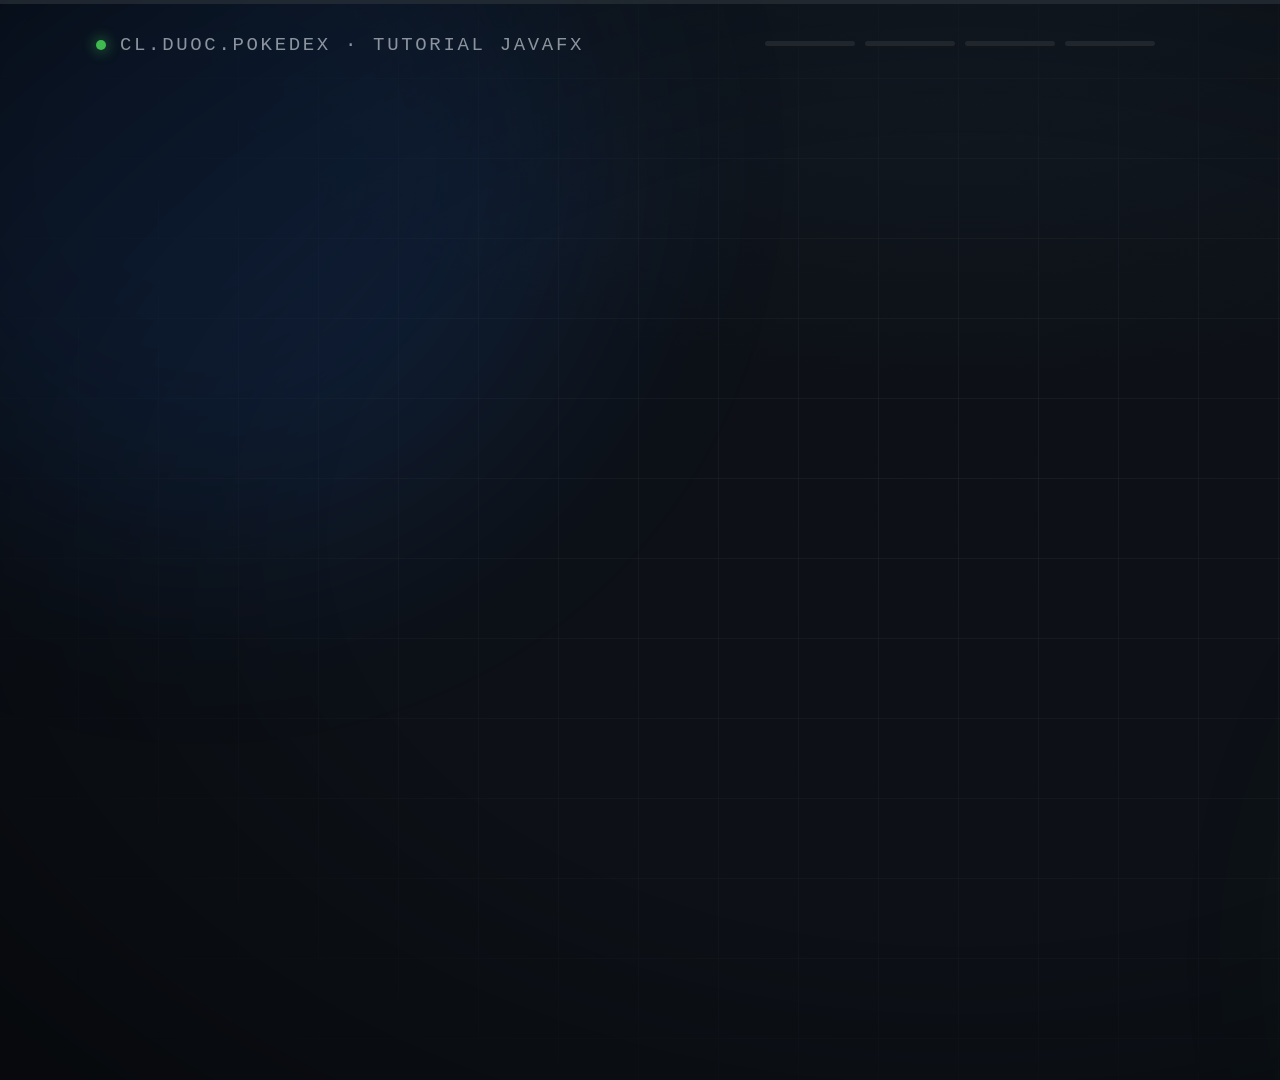
<file: video-tutorial-hyperframes/index.html>
<!doctype html>
<html lang="es">
  <head>
    <meta charset="UTF-8" />
    <meta name="viewport" content="width=1920, height=1080" />
    <title>Tutorial JavaFX — Controles y tabla paso a paso</title>
    <link rel="stylesheet" href="styles.css" />
    <script src="lib/gsap.min.js"></script>
  </head>
  <body>
    <!-- ================================================================
         COMPOSICIÓN · 1920×1080 · 30 fps · 120 s · 3600 frames
         Escena 1:   0– 10 s   Introducción y hoja de ruta
         Escena 2:  10– 34 s   PASO 01 · ComboBox
         Escena 3:  34– 64 s   PASO 02 · Tabla con campo calculado
         Escena 4:  64– 84 s   PASO 03 · CheckBox
         Escena 5:  84–112 s   PASO 04 · ¿Qué clase uso? + listar
         Escena 6: 112–120 s   Cierre
         ================================================================ -->
    <div
      id="root"
      data-composition-id="main"
      data-start="0"
      data-duration="120"
      data-fps="30"
      data-width="1920"
      data-height="1080"
    >
      <!-- ---------- Fondo global ---------- -->
      <div id="bg" class="clip" data-start="0" data-duration="120" data-track-index="0">
        <div class="bg-base"></div>
        <div class="bg-grid"></div>
        <div class="bg-glow bg-glow--blue" id="glow-blue"></div>
        <div class="bg-glow bg-glow--green" id="glow-green"></div>
        <div class="bg-vignette"></div>
      </div>

      <!-- ===================== ESCENA 1 · INTRODUCCIÓN ===================== -->
      <section id="scene-1" class="clip scene-section" data-start="0" data-duration="10" data-track-index="1">
        <div class="scene" id="s1">
          <div class="scene-tag">TUTORIAL · 4 PASOS</div>

          <div class="s1-center">
            <div class="eyebrow" id="s1-eyebrow">JAVAFX + FXML · DESDE CERO</div>
            <h1 class="hero-title" id="s1-title">Controles y tabla<br /><span class="accent">paso a paso</span></h1>
            <div class="hero-rule" id="s1-rule"></div>
            <p class="hero-lede" id="s1-lede">
              Construye el formulario de la <strong>Pokédex de Cartas</strong>: elegir, calcular, marcar y listar.
              Sin prisa y con el código a la vista.
            </p>

            <div class="roadmap" id="s1-roadmap">
              <div class="road-item">
                <span class="road-num">01</span>
                <div>
                  <div class="road-label">ComboBox</div>
                  <div class="road-sub">elegir una opción</div>
                </div>
              </div>
              <div class="road-item">
                <span class="road-num">02</span>
                <div>
                  <div class="road-label">Tabla</div>
                  <div class="road-sub">campos calculados</div>
                </div>
              </div>
              <div class="road-item">
                <span class="road-num">03</span>
                <div>
                  <div class="road-label">CheckBox</div>
                  <div class="road-sub">marcar sí / no</div>
                </div>
              </div>
              <div class="road-item">
                <span class="road-num">04</span>
                <div>
                  <div class="road-label">Clases</div>
                  <div class="road-sub">cuál usar y listar</div>
                </div>
              </div>
            </div>

            <p class="s1-note" id="s1-note">Cada paso: <span class="mono">FXML</span> → controlador → resultado en pantalla.</p>
          </div>

          <div class="lower-third" id="s1-lt">
            <span class="lt-bar"></span>
            <p>Primero los controles, después la tabla. Al final sabrás qué clase crear para cada carta.</p>
          </div>
        </div>
      </section>

      <!-- ===================== ESCENA 2 · PASO 01 COMBOBOX ===================== -->
      <section id="scene-2" class="clip scene-section" data-start="10" data-duration="24" data-track-index="2">
        <div class="scene" id="s2">
          <div class="scene-tag">PASO 01 · COMBOBOX</div>

          <header class="scene-head" id="s2-head">
            <div class="kicker">ELEGIR UNA OPCIÓN</div>
            <h2>ComboBox: <span class="accent">categoría de la carta</span></h2>
          </header>

          <div class="code-card code-card--s2" id="s2-code">
            <div class="file-head">
              <span class="file-name">pokedex-view.fxml</span>
              <span class="file-tag">FXML</span>
            </div>
            <div class="code-body" id="s2-fxml">
              <div class="cl"><span class="ln">1</span><span class="src">&lt;<span class="ty">ComboBox</span> <span class="an">fx:id</span>=<span class="st">"categoriaComboBox"</span></span></div>
              <div class="cl"><span class="ln">2</span><span class="src">          <span class="an">maxWidth</span>=<span class="st">"Infinity"</span>/&gt;</span></div>
            </div>

            <div class="file-head">
              <span class="file-name">PokedexController.java</span>
              <span class="file-tag file-tag--java">JAVA</span>
            </div>
            <div class="code-body" id="s2-java">
              <div class="cl"><span class="ln">1</span><span class="src"><span class="an">@FXML</span> <span class="k">private</span> <span class="ty">ComboBox</span>&lt;<span class="ty">String</span>&gt; categoriaComboBox;</span></div>
              <div class="cl"><span class="ln">2</span><span class="src"></span></div>
              <div class="cl"><span class="ln">3</span><span class="src"><span class="cm">// 1) Definir las opciones</span></span></div>
              <div class="cl"><span class="ln">4</span><span class="src">categoriaComboBox.<span class="fn">setItems</span>(</span></div>
              <div class="cl"><span class="ln">5</span><span class="src">    <span class="ty">FXCollections</span>.<span class="fn">observableArrayList</span>(</span></div>
              <div class="cl"><span class="ln">6</span><span class="src">        <span class="st">"Pokémon"</span>, <span class="st">"Energía"</span>));</span></div>
              <div class="cl"><span class="ln">7</span><span class="src"></span></div>
              <div class="cl"><span class="ln">8</span><span class="src"><span class="cm">// 2) Elegir la primera opción</span></span></div>
              <div class="cl"><span class="ln">9</span><span class="src">categoriaComboBox.<span class="fn">getSelectionModel</span>().<span class="fn">selectFirst</span>();</span></div>
              <div class="cl"><span class="ln">10</span><span class="src"></span></div>
              <div class="cl"><span class="ln">11</span><span class="src"><span class="cm">// 3) Leer la opción elegida</span></span></div>
              <div class="cl"><span class="ln">12</span><span class="src"><span class="ty">String</span> categoria = categoriaComboBox.<span class="fn">getValue</span>();</span></div>
            </div>
          </div>

          <aside class="panel mock-panel" id="s2-mock">
            <div class="panel-title">Resultado en pantalla</div>
            <div class="field-label">Categoría:</div>
            <div class="combo-control">
              <span id="s2-combo-value">Pokémon</span>
              <span class="combo-chev">▾</span>
            </div>
            <div class="combo-list" id="s2-combo-list">
              <div class="combo-opt combo-opt--active">Pokémon</div>
              <div class="combo-opt">Energía</div>
            </div>
            <div class="combo-readout" id="s2-readout">
              <span class="mono">categoria</span> = <span class="st">"Pokémon"</span>
            </div>
          </aside>

          <aside class="panel explain" id="s2-explain">
            <div class="panel-title">Cómo funciona</div>
            <div class="steps">
              <div class="step" id="s2-st1">
                <span class="n">1</span>
                <div><strong>fx:id + @FXML</strong><span>Mismo nombre en el FXML y en Java.</span></div>
              </div>
              <div class="step" id="s2-st2">
                <span class="n">2</span>
                <div><strong>setItems(...)</strong><span>Llena la lista de opciones.</span></div>
              </div>
              <div class="step" id="s2-st3">
                <span class="n">3</span>
                <div><strong>getValue()</strong><span>Lee la opción elegida (puede ser null).</span></div>
              </div>
              <div class="step" id="s2-st4">
                <span class="n">4</span>
                <div><strong>valueProperty()</strong><span>Avisa cuando la selección cambia.</span></div>
              </div>
            </div>
          </aside>

          <div class="lower-third" id="s2-lt-1">
            <span class="lt-bar"></span>
            <p><code>fx:id</code> en el FXML y el campo <code>@FXML</code> del controlador deben llamarse igual: así se conectan.</p>
          </div>
          <div class="lower-third" id="s2-lt-2">
            <span class="lt-bar"></span>
            <p><code>setItems(...)</code> recibe un <code>ObservableList</code> con las opciones; <code>selectFirst()</code> elige una por defecto.</p>
          </div>
          <div class="lower-third" id="s2-lt-3">
            <span class="lt-bar"></span>
            <p><code>getValue()</code> devuelve la opción elegida. Si no hay selección devuelve <code>null</code>: valida antes de usarla.</p>
          </div>
        </div>
      </section>

      <!-- ===================== ESCENA 3 · PASO 02 TABLA ===================== -->
      <section id="scene-3" class="clip scene-section" data-start="34" data-duration="30" data-track-index="3">
        <div class="scene" id="s3">
          <div class="scene-tag">PASO 02 · TABLA</div>

          <header class="scene-head" id="s3-head">
            <div class="kicker">COLUMNAS Y CAMPOS CALCULADOS</div>
            <h2>TableView: <span class="accent">valor estimado</span></h2>
          </header>

          <div class="code-card code-card--s3" id="s3-code">
            <div class="file-head">
              <span class="file-name">pokedex-view.fxml</span>
              <span class="file-tag">FXML</span>
            </div>
            <div class="code-body" id="s3-fxml">
              <div class="cl"><span class="ln">1</span><span class="src">&lt;<span class="ty">TableView</span> <span class="an">fx:id</span>=<span class="st">"cartasTable"</span>&gt;</span></div>
              <div class="cl"><span class="ln">2</span><span class="src">  &lt;<span class="ty">columns</span>&gt;</span></div>
              <div class="cl"><span class="ln">3</span><span class="src">    &lt;<span class="ty">TableColumn</span> <span class="an">fx:id</span>=<span class="st">"valorColumn"</span></span></div>
              <div class="cl"><span class="ln">4</span><span class="src">                 <span class="an">text</span>=<span class="st">"Valor estimado"</span>/&gt;</span></div>
              <div class="cl"><span class="ln">5</span><span class="src">  &lt;/<span class="ty">columns</span>&gt;</span></div>
              <div class="cl"><span class="ln">6</span><span class="src">&lt;/<span class="ty">TableView</span>&gt;</span></div>
            </div>

            <div class="file-head">
              <span class="file-name">PokedexController.java</span>
              <span class="file-tag file-tag--java">JAVA</span>
            </div>
            <div class="code-body" id="s3-java">
              <div class="cl"><span class="ln">1</span><span class="src"><span class="an">@FXML</span> <span class="k">private</span> <span class="ty">TableView</span>&lt;<span class="ty">Carta</span>&gt; cartasTable;</span></div>
              <div class="cl"><span class="ln">2</span><span class="src"><span class="an">@FXML</span> <span class="k">private</span> <span class="ty">TableColumn</span>&lt;<span class="ty">Carta</span>, <span class="ty">String</span>&gt; valorColumn;</span></div>
              <div class="cl"><span class="ln">3</span><span class="src"></span></div>
              <div class="cl"><span class="ln">4</span><span class="src">valorColumn.<span class="fn">setCellValueFactory</span>(dato -&gt;</span></div>
              <div class="cl"><span class="ln">5</span><span class="src">    <span class="k">new</span> <span class="ty">SimpleStringProperty</span>(</span></div>
              <div class="cl"><span class="ln">6</span><span class="src">        <span class="fn">formatearMoneda</span>(dato.<span class="fn">getValue</span>()</span></div>
              <div class="cl"><span class="ln">7</span><span class="src">            .<span class="fn">calcularValorEstimado</span>())));</span></div>
              <div class="cl"><span class="ln">8</span><span class="src"></span></div>
              <div class="cl"><span class="ln">9</span><span class="src">cartasTable.<span class="fn">setItems</span>(cartas);</span></div>
            </div>
          </div>

          <aside class="panel table-panel" id="s3-table">
            <div class="panel-title">La tabla en ejecución</div>
            <div class="tbl">
              <div class="tbl-head"><span>Categoría</span><span>Nombre</span><span class="calc">Valor estimado</span></div>
              <div class="tbl-row" id="s3-row-1"><span>Pokémon</span><span>Pikachu</span><span class="calc">$4.200</span></div>
              <div class="tbl-row" id="s3-row-2"><span>Pokémon</span><span>Charmander</span><span class="calc">$3.000</span></div>
              <div class="tbl-row" id="s3-row-3"><span>Energía</span><span>Fuego</span><span class="calc">$1.200</span></div>
            </div>
            <div class="tbl-caption" id="s3-caption">La columna azul no guarda datos: se calcula por fila.</div>
          </aside>

          <aside class="panel formula-panel" id="s3-formulas">
            <div class="panel-title">Dos fórmulas, un método</div>
            <div class="formula-row" id="s3-f1">
              <span class="f-dot f-dot--blue"></span>
              <div><strong>CartaPokemon</strong><p>base $3.000 · +40% si es brillante</p></div>
            </div>
            <div class="formula-row" id="s3-f2">
              <span class="f-dot f-dot--green"></span>
              <div><strong>CartaEnergia</strong><p>base $1.000 · +20% si energía &gt; 3.0</p></div>
            </div>
            <div class="formula-note" id="s3-note">
              La tabla pide <code>calcularValorEstimado()</code> a cada objeto y el polimorfismo elige la fórmula.
            </div>
          </aside>

          <div class="lower-third" id="s3-lt-1">
            <span class="lt-bar"></span>
            <p><code>TableColumn&lt;Carta, String&gt;</code>: la fila es una <code>Carta</code> y la celda muestra un <code>String</code>.</p>
          </div>
          <div class="lower-third" id="s3-lt-2">
            <span class="lt-bar"></span>
            <p><code>setCellValueFactory</code> recibe una función: <code>dato.getValue()</code> es la <code>Carta</code> de esa fila.</p>
          </div>
          <div class="lower-third" id="s3-lt-3">
            <span class="lt-bar"></span>
            <p>El valor no se guarda en la tabla: se pide a <code>calcularValorEstimado()</code> cada vez que se dibuja.</p>
          </div>
          <div class="lower-third" id="s3-lt-4">
            <span class="lt-bar"></span>
            <p><code>setItems(cartas)</code> conecta la <code>ObservableList</code>: cualquier cambio se refleja en la tabla.</p>
          </div>
        </div>
      </section>

      <!-- ===================== ESCENA 4 · PASO 03 CHECKBOX ===================== -->
      <section id="scene-4" class="clip scene-section" data-start="64" data-duration="20" data-track-index="4">
        <div class="scene" id="s4">
          <div class="scene-tag">PASO 03 · CHECKBOX</div>

          <header class="scene-head" id="s4-head">
            <div class="kicker">MARCAR SÍ / NO</div>
            <h2>CheckBox: <span class="accent">brillante y evolución</span></h2>
          </header>

          <div class="code-card code-card--s4" id="s4-code">
            <div class="file-head">
              <span class="file-name">pokedex-view.fxml</span>
              <span class="file-tag">FXML</span>
            </div>
            <div class="code-body" id="s4-fxml">
              <div class="cl"><span class="ln">1</span><span class="src">&lt;<span class="ty">CheckBox</span> <span class="an">fx:id</span>=<span class="st">"brillanteCheckBox"</span></span></div>
              <div class="cl"><span class="ln">2</span><span class="src">          <span class="an">text</span>=<span class="st">"Sí"</span>/&gt;</span></div>
            </div>

            <div class="file-head">
              <span class="file-name">PokedexController.java</span>
              <span class="file-tag file-tag--java">JAVA</span>
            </div>
            <div class="code-body" id="s4-java">
              <div class="cl"><span class="ln">1</span><span class="src"><span class="an">@FXML</span> <span class="k">private</span> <span class="ty">CheckBox</span> brillanteCheckBox;</span></div>
              <div class="cl"><span class="ln">2</span><span class="src"></span></div>
              <div class="cl"><span class="ln">3</span><span class="src"><span class="cm">// ¿Está marcado?</span></span></div>
              <div class="cl"><span class="ln">4</span><span class="src"><span class="k">boolean</span> brillante =</span></div>
              <div class="cl"><span class="ln">5</span><span class="src">    brillanteCheckBox.<span class="fn">isSelected</span>();</span></div>
              <div class="cl"><span class="ln">6</span><span class="src"></span></div>
              <div class="cl"><span class="ln">7</span><span class="src"><span class="cm">// Apagarlo si no es Pokémon</span></span></div>
              <div class="cl"><span class="ln">8</span><span class="src">brillanteCheckBox.<span class="fn">setDisable</span>(!esPokemon);</span></div>
              <div class="cl"><span class="ln">9</span><span class="src"><span class="cm">// Limpiarlo al terminar</span></span></div>
              <div class="cl"><span class="ln">10</span><span class="src">brillanteCheckBox.<span class="fn">setSelected</span>(<span class="k">false</span>);</span></div>
            </div>
          </div>

          <aside class="panel mock-panel" id="s4-mock">
            <div class="panel-title">En el formulario</div>
            <div class="chk-list">
              <div class="chk-row" id="s4-chk-1">
                <span class="chk-box"><span class="chk-tick" id="s4-tick-1">✓</span></span>
                <span class="chk-label">Brillante</span>
              </div>
              <div class="chk-row" id="s4-chk-2">
                <span class="chk-box"><span class="chk-tick" id="s4-tick-2">✓</span></span>
                <span class="chk-label">Evolución activa</span>
              </div>
            </div>
            <div class="chk-hint" id="s4-hint">marcado = <span class="mono">true</span> · desmarcado = <span class="mono">false</span></div>
          </aside>

          <aside class="panel effect-panel" id="s4-effect">
            <div class="panel-title">Qué cambia al marcarlo</div>
            <div class="effect-eq" id="s4-eq1">
              <span class="f-dot f-dot--green"></span>
              <code>brillante = true</code>
            </div>
            <p class="effect-text">El modelo suma un bono del <strong>40%</strong> al valor estimado.</p>
            <div class="effect-result" id="s4-result">
              <span class="mono">$3.000 → $4.200</span>
            </div>
            <p class="effect-note" id="s4-note">Al limpiar el formulario: <code>setSelected(false)</code>.</p>
          </aside>

          <div class="lower-third" id="s4-lt-1">
            <span class="lt-bar"></span>
            <p>Un <code>CheckBox</code> tiene dos estados: marcado (<code>true</code>) o desmarcado (<code>false</code>).</p>
          </div>
          <div class="lower-third" id="s4-lt-2">
            <span class="lt-bar"></span>
            <p><code>isSelected()</code> devuelve el estado; se usa al construir el objeto <code>CartaPokemon</code>.</p>
          </div>
          <div class="lower-third" id="s4-lt-3">
            <span class="lt-bar"></span>
            <p><code>setDisable(...)</code> lo apaga si la categoría no lo necesita; <code>setSelected(false)</code> lo limpia.</p>
          </div>
        </div>
      </section>

      <!-- ===================== ESCENA 5 · PASO 04 QUÉ CLASE USAR ===================== -->
      <section id="scene-5" class="clip scene-section" data-start="84" data-duration="28" data-track-index="5">
        <div class="scene" id="s5">
          <div class="scene-tag">PASO 04 · ¿QUÉ CLASE USO?</div>

          <header class="scene-head" id="s5-head">
            <div class="kicker">DECIDIR Y LISTAR</div>
            <h2>Una variable <span class="accent">Carta</span>, dos objetos posibles</h2>
          </header>

          <!-- Fase A: jerarquía -->
          <div class="hier" id="s5-diagram">
            <div class="hier-card hier-card--parent" id="s5-parent">
              <div class="hier-kind">CLASE ABSTRACTA</div>
              <div class="hier-title">Carta</div>
              <div class="hier-fields">nombre · anioEdicion · cantidad</div>
              <div class="hier-note"><code>calcularValorEstimado()</code></div>
            </div>

            <div class="hier-conn hier-conn--v" id="s5-l1"></div>
            <div class="hier-conn hier-conn--h" id="s5-l2"></div>
            <div class="hier-conn hier-conn--v hier-conn--left" id="s5-l3"></div>
            <div class="hier-conn hier-conn--v hier-conn--right" id="s5-l4"></div>
            <div class="hier-tag" id="s5-tag">extends</div>

            <div class="hier-card hier-card--child hier-card--left" id="s5-child-p">
              <div class="hier-kind">SUBCLASE</div>
              <div class="hier-title">CartaPokemon</div>
              <div class="hier-fields">tipoElemental · brillante · evolucionActiva</div>
              <div class="hier-note">valor $3.000 <span class="hier-bonus">+40% si es brillante</span></div>
            </div>

            <div class="hier-card hier-card--child hier-card--right" id="s5-child-e">
              <div class="hier-kind">SUBCLASE</div>
              <div class="hier-title">CartaEnergia</div>
              <div class="hier-fields">cantidadEnergia</div>
              <div class="hier-note">valor $1.000 <span class="hier-bonus">+20% si energía &gt; 3.0</span></div>
            </div>

            <div class="rule-pills" id="s5-rules">
              <div class="rule-pill">
                <div class="rule-q">¿Tipo elemental o brillante?</div>
                <div class="rule-a">→ CartaPokemon</div>
              </div>
              <div class="rule-pill">
                <div class="rule-q">¿Puntos de energía?</div>
                <div class="rule-a">→ CartaEnergia</div>
              </div>
              <div class="rule-pill">
                <div class="rule-q">¿Solo los datos comunes?</div>
                <div class="rule-a rule-a--muted">→ Carta es abstracta</div>
              </div>
            </div>
          </div>

          <!-- Fase B: crear y listar -->
          <div class="code-card code-card--s5" id="s5-code">
            <div class="file-head">
              <span class="file-name">PokedexController.registrarCarta()</span>
              <span class="file-tag file-tag--java">JAVA</span>
            </div>
            <div class="code-body" id="s5-java">
              <div class="cl"><span class="ln">1</span><span class="src"><span class="ty">Carta</span> carta;</span></div>
              <div class="cl"><span class="ln">2</span><span class="src"><span class="k">if</span> (<span class="st">"Pokémon"</span>.<span class="fn">equals</span>(categoria)) {</span></div>
              <div class="cl"><span class="ln">3</span><span class="src">    carta = <span class="k">new</span> <span class="ty">CartaPokemon</span>(nombre, anio,</span></div>
              <div class="cl"><span class="ln">4</span><span class="src">            cantidad, tipoElemental,</span></div>
              <div class="cl"><span class="ln">5</span><span class="src">            brillanteCheckBox.<span class="fn">isSelected</span>());</span></div>
              <div class="cl"><span class="ln">6</span><span class="src">} <span class="k">else</span> {</span></div>
              <div class="cl"><span class="ln">7</span><span class="src">    carta = <span class="k">new</span> <span class="ty">CartaEnergia</span>(nombre, anio,</span></div>
              <div class="cl"><span class="ln">8</span><span class="src">            cantidad, cantidadEnergia);</span></div>
              <div class="cl"><span class="ln">9</span><span class="src">}</span></div>
              <div class="cl"><span class="ln">10</span><span class="src"></span></div>
              <div class="cl"><span class="ln">11</span><span class="src">cartas.<span class="fn">add</span>(carta); <span class="cm">// ObservableList&lt;Carta&gt;</span></span></div>
            </div>
          </div>

          <aside class="tip-card" id="s5-tip">
            <strong>Carta</strong> es el tipo común: la variable acepta cualquier subclase. Por eso
            <code>TableView&lt;Carta&gt;</code> muestra Pokémon y Energía en la misma tabla.
          </aside>

          <aside class="panel table-panel" id="s5-table">
            <div class="panel-title">La misma tabla, dos clases</div>
            <div class="tbl tbl--wide">
              <div class="tbl-head"><span>Categoría</span><span>Nombre</span><span class="calc">Valor</span></div>
              <div class="tbl-row" id="s5-row-1"><span>Pokémon</span><span>Pikachu</span><span class="calc">$4.200</span></div>
              <div class="tbl-row" id="s5-row-2"><span>Pokémon</span><span>Charmander</span><span class="calc">$3.000</span></div>
              <div class="tbl-row" id="s5-row-3"><span>Energía</span><span>Fuego</span><span class="calc">$1.200</span></div>
            </div>
            <div class="tbl-caption" id="s5-caption">cartas.add(carta) → la tabla se entera sola.</div>
          </aside>

          <aside class="concept-card" id="s5-concept">
            <div class="concept-row"><span class="mono">variable</span><span>Carta</span></div>
            <div class="concept-row"><span class="mono">objeto</span><span>CartaPokemon · CartaEnergia</span></div>
            <div class="concept-row"><span class="mono">lista</span><span>ObservableList&lt;Carta&gt;</span></div>
          </aside>

          <div class="lower-third" id="s5-lt-1">
            <span class="lt-bar"></span>
            <p>Primero decide qué datos necesita la carta. Esa decisión define qué clase instanciar.</p>
          </div>
          <div class="lower-third" id="s5-lt-2">
            <span class="lt-bar"></span>
            <p>La variable se declara como <code>Carta</code>, pero el objeto real es <code>CartaPokemon</code> o <code>CartaEnergia</code>.</p>
          </div>
          <div class="lower-third" id="s5-lt-3">
            <span class="lt-bar"></span>
            <p><code>cartas</code> es una <code>ObservableList&lt;Carta&gt;</code>: al agregar el objeto, la <code>TableView</code> lo muestra al instante.</p>
          </div>
          <div class="lower-third" id="s5-lt-4">
            <span class="lt-bar"></span>
            <p><code>calcularValorEstimado()</code> se resuelve en ejecución: cada subclase usa su fórmula.</p>
          </div>
        </div>
      </section>

      <!-- ===================== ESCENA 6 · CIERRE ===================== -->
      <section id="scene-6" class="clip scene-section" data-start="112" data-duration="8" data-track-index="6">
        <div class="scene" id="s6">
          <div class="scene-tag">CIERRE</div>

          <header class="scene-head scene-head--center" id="s6-head">
            <div class="kicker">LO QUE YA SABES HACER</div>
            <h2>Cuatro piezas, <span class="accent">un formulario</span></h2>
          </header>

          <div class="know-cards" id="s6-cards">
            <div class="know-card">
              <span class="know-num">01</span>
              <div class="know-text"><strong>ComboBox</strong><span>fx:id + setItems + getValue()</span></div>
            </div>
            <div class="know-card">
              <span class="know-num">02</span>
              <div class="know-text"><strong>Tabla calculada</strong><span>CellValueFactory + modelo</span></div>
            </div>
            <div class="know-card">
              <span class="know-num">03</span>
              <div class="know-text"><strong>CheckBox</strong><span>isSelected + setDisable</span></div>
            </div>
            <div class="know-card">
              <span class="know-num">04</span>
              <div class="know-text"><strong>Clase correcta</strong><span>Carta + ObservableList</span></div>
            </div>
          </div>

          <div class="closing" id="s6-closing">
            <div class="closing-eyebrow">AHORA TE TOCA</div>
            <div class="closing-title">Pokédex de <span class="accent">Cartas</span></div>
            <div class="closing-rule"></div>
            <div class="closing-sub">cl.duoc.pokedex · JavaFX 21 · FXML + MVC</div>
            <div class="closing-foot">Repite el ejercicio con tus propios datos</div>
          </div>

          <div class="lower-third" id="s6-lt">
            <span class="lt-bar"></span>
            <p>Cambia la clase y las columnas: ese es el siguiente paso para dominar el patrón.</p>
          </div>
        </div>
      </section>

      <!-- ---------- HUD global ---------- -->
      <div id="hud" class="clip" data-start="0" data-duration="120" data-track-index="8">
        <div class="hud-brand"><span class="hud-dot"></span>cl.duoc.pokedex · tutorial JavaFX</div>
        <div id="steps-meter">
          <span class="seg"><i id="seg-1"></i></span>
          <span class="seg"><i id="seg-2"></i></span>
          <span class="seg"><i id="seg-3"></i></span>
          <span class="seg"><i id="seg-4"></i></span>
        </div>
        <div class="hud-meta">1920×1080 · 30 fps · 120 s</div>
      </div>

      <div id="progress" class="clip" data-start="0" data-duration="120" data-track-index="9">
        <div id="progress-fill"></div>
      </div>

      <div id="blackout" class="clip" data-start="119.2" data-duration="0.8" data-track-index="10"></div>
    </div>

    <script src="timeline.js"></script>
  </body>
</html>
</file>
<file: video-hyperframes/styles.css>
/* ================================================================
   Pokédex de Cartas — Análisis técnico
   HyperFrames composition styles · 1920×1080 · Dark mode minimal
   ================================================================ */

:root {
  --bg: #0d1117;
  --bg-soft: #10161d;
  --card: #161b22;
  --border: #30363d;
  --border-soft: #21262d;
  --blue: #58a6ff;
  --green: #3fb950;
  --purple: #bc8cff;
  --amber: #f0883e;
  --text: #e6edf3;
  --muted: #8b949e;
  --dim: #6e7681;
  --red: #ff7b72;
  --font-sans: "Inter", system-ui, -apple-system, "Segoe UI", Roboto, Helvetica, Arial, sans-serif;
  --font-mono: "JetBrains Mono", "SF Mono", ui-monospace, Menlo, Consolas, "Liberation Mono", monospace;
}

* {
  box-sizing: border-box;
}

html,
body {
  margin: 0;
  padding: 0;
  background: #000;
}

body {
  font-family: var(--font-sans);
  color: var(--text);
  -webkit-font-smoothing: antialiased;
  text-rendering: optimizeLegibility;
}

#root {
  position: relative;
  width: 1920px;
  height: 1080px;
  overflow: hidden;
  background: var(--bg);
}

.clip {
  position: absolute;
}

code {
  font-family: var(--font-mono);
  font-size: 0.94em;
  color: #79c0ff;
}

.accent {
  color: var(--blue);
}

.mono {
  font-family: var(--font-mono);
  font-weight: 600;
}

/* ================================================================
   Fondo
   ================================================================ */
#bg {
  inset: 0;
  z-index: 0;
  overflow: hidden;
}

.bg-base {
  position: absolute;
  inset: 0;
  background:
    radial-gradient(1200px 700px at 50% -10%, #131c26 0%, rgba(13, 17, 23, 0) 70%),
    var(--bg);
}

.bg-grid {
  position: absolute;
  inset: -2px;
  background-image:
    linear-gradient(to right, rgba(48, 54, 61, 0.34) 1px, transparent 1px),
    linear-gradient(to bottom, rgba(48, 54, 61, 0.34) 1px, transparent 1px);
  background-size: 80px 80px;
  mask-image: radial-gradient(1100px 780px at 50% 45%, #000 0%, transparent 100%);
  -webkit-mask-image: radial-gradient(1100px 780px at 50% 45%, #000 0%, transparent 100%);
}

.bg-glow {
  position: absolute;
  width: 760px;
  height: 760px;
  border-radius: 50%;
  filter: blur(120px);
  opacity: 0.16;
  will-change: transform;
}

.bg-glow--blue {
  left: -180px;
  top: -220px;
  background: #1f6feb;
}

.bg-glow--green {
  right: -220px;
  bottom: -260px;
  background: #238636;
  opacity: 0.13;
}

.bg-vignette {
  position: absolute;
  inset: 0;
  background: radial-gradient(1400px 900px at 50% 50%, rgba(0, 0, 0, 0) 45%, rgba(0, 0, 0, 0.55) 100%);
}

/* ================================================================
   HUD + barra de progreso
   ================================================================ */
#hud {
  inset: 0;
  z-index: 40;
  pointer-events: none;
}

.hud-brand {
  position: absolute;
  top: 34px;
  left: 96px;
  font-family: var(--font-mono);
  font-size: 19px;
  letter-spacing: 0.14em;
  text-transform: uppercase;
  color: var(--muted);
  display: flex;
  align-items: center;
  gap: 14px;
}

.hud-dot {
  width: 10px;
  height: 10px;
  border-radius: 50%;
  background: var(--green);
  box-shadow: 0 0 14px rgba(63, 185, 80, 0.9);
}

.hud-meta {
  position: absolute;
  right: 96px;
  bottom: 34px;
  font-family: var(--font-mono);
  font-size: 18px;
  letter-spacing: 0.1em;
  color: #8b949e;
}

#progress {
  top: 0;
  left: 0;
  width: 1920px;
  height: 4px;
  z-index: 50;
  background: rgba(48, 54, 61, 0.6);
}

#progress-fill {
  width: 100%;
  height: 100%;
  transform: scaleX(0);
  transform-origin: left center;
  background: linear-gradient(90deg, var(--blue) 0%, #7ee787 60%, var(--green) 100%);
  box-shadow: 0 0 12px rgba(88, 166, 255, 0.55);
}

#blackout {
  inset: 0;
  z-index: 90;
  background: #000;
  opacity: 0;
}

/* ================================================================
   Escenas (base)
   ================================================================ */
.scene-section {
  inset: 0;
  z-index: 10;
}

.scene {
  position: absolute;
  inset: 0;
  opacity: 0;
}

.scene-tag {
  position: absolute;
  top: 34px;
  right: 96px;
  font-family: var(--font-mono);
  font-size: 18px;
  letter-spacing: 0.16em;
  color: rgba(88, 166, 255, 0.75);
  border: 1px solid rgba(88, 166, 255, 0.32);
  background: rgba(88, 166, 255, 0.07);
  border-radius: 999px;
  padding: 8px 20px;
}

.scene-head {
  position: absolute;
  top: 118px;
  left: 96px;
}

.scene-head--center {
  left: 0;
  width: 1920px;
  text-align: center;
}

.kicker {
  font-family: var(--font-mono);
  font-size: 19px;
  letter-spacing: 0.3em;
  color: var(--green);
  margin-bottom: 14px;
}

.scene-head h2 {
  margin: 0;
  font-size: 58px;
  font-weight: 700;
  letter-spacing: -0.02em;
  color: var(--text);
}

/* ================================================================
   Lower thirds (subtítulos sincronizados)
   ================================================================ */
.lower-third {
  position: absolute;
  left: 96px;
  bottom: 78px;
  width: 1480px;
  display: flex;
  align-items: stretch;
  gap: 0;
  background: rgba(13, 17, 23, 0.92);
  border: 1px solid var(--border);
  border-radius: 10px;
  overflow: hidden;
  opacity: 0;
  box-shadow: 0 18px 44px rgba(0, 0, 0, 0.45);
}

.lt-bar {
  flex: 0 0 auto;
  width: 5px;
  background: linear-gradient(180deg, var(--blue), var(--green));
}

.lower-third p {
  margin: 0;
  padding: 22px 30px;
  font-size: 28px;
  line-height: 1.35;
  color: #c9d1d9;
}

.lower-third code {
  font-size: 25px;
  color: #79c0ff;
}

/* ================================================================
   ESCENA 1 · Introducción
   ================================================================ */
.s1-center {
  position: absolute;
  left: 160px;
  right: 160px;
  top: 250px;
  text-align: center;
}

.eyebrow {
  font-family: var(--font-mono);
  font-size: 21px;
  letter-spacing: 0.34em;
  color: var(--muted);
  opacity: 0;
}

.hero-title {
  margin: 26px 0 0;
  font-size: 132px;
  line-height: 1.02;
  font-weight: 800;
  letter-spacing: -0.035em;
  color: var(--text);
  opacity: 0;
  text-shadow: 0 12px 60px rgba(88, 166, 255, 0.18);
}

.hero-rule {
  width: 460px;
  height: 4px;
  margin: 38px auto 0;
  border-radius: 4px;
  background: linear-gradient(90deg, var(--blue), var(--green));
  transform: scaleX(0);
  transform-origin: center;
  box-shadow: 0 0 22px rgba(88, 166, 255, 0.5);
}

.hero-lede {
  margin: 40px auto 0;
  max-width: 1180px;
  font-size: 34px;
  line-height: 1.5;
  color: #adbac7;
  opacity: 0;
}

.hero-lede strong {
  color: var(--text);
  font-weight: 600;
}

.badges {
  margin-top: 56px;
  display: flex;
  justify-content: center;
  gap: 18px;
  flex-wrap: wrap;
}

.badge {
  font-family: var(--font-mono);
  font-size: 23px;
  padding: 13px 26px;
  border-radius: 999px;
  border: 1px solid var(--border);
  background: rgba(22, 27, 34, 0.9);
  color: #adbac7;
  opacity: 0;
}

.badge--blue {
  border-color: rgba(88, 166, 255, 0.45);
  background: rgba(88, 166, 255, 0.1);
  color: #79c0ff;
}

.badge--green {
  border-color: rgba(63, 185, 80, 0.45);
  background: rgba(63, 185, 80, 0.1);
  color: #7ee787;
}

/* ================================================================
   ESCENA 2 · Diagrama de flujo
   ================================================================ */
.flow {
  position: absolute;
  left: 96px;
  top: 372px;
  width: 1728px;
  display: flex;
  align-items: stretch;
}

.node {
  position: relative;
  flex: 0 0 340px;
  height: 232px;
  background: linear-gradient(180deg, rgba(22, 27, 34, 0.98), rgba(16, 21, 28, 0.98));
  border: 1px solid var(--border);
  border-radius: 16px;
  padding: 26px 26px 22px;
  opacity: 0;
  box-shadow: 0 20px 46px rgba(0, 0, 0, 0.4);
}

.node-ring {
  position: absolute;
  inset: -3px;
  border-radius: 18px;
  border: 2px solid var(--blue);
  box-shadow: 0 0 34px rgba(88, 166, 255, 0.45), inset 0 0 26px rgba(88, 166, 255, 0.12);
  opacity: 0;
  transform: scale(0.97);
}

.node-kind {
  font-family: var(--font-mono);
  font-size: 18px;
  letter-spacing: 0.26em;
  color: var(--green);
  margin-bottom: 12px;
}

.node-title {
  font-size: 36px;
  font-weight: 700;
  letter-spacing: -0.01em;
  color: var(--text);
}

.node-file {
  font-family: var(--font-mono);
  font-size: 19px;
  color: var(--blue);
  margin-top: 8px;
}

.node-desc {
  margin-top: 16px;
  font-size: 21px;
  line-height: 1.4;
  color: var(--muted);
}

.node-desc code {
  font-size: 19px;
  color: #d2a8ff;
}

.link {
  position: relative;
  flex: 0 0 122px;
  height: 232px;
  opacity: 0;
}

.link-line {
  position: absolute;
  left: 4px;
  right: 14px;
  top: 116px;
  height: 2px;
  background: linear-gradient(90deg, rgba(88, 166, 255, 0.25), rgba(88, 166, 255, 0.75));
}

.link-arrow {
  position: absolute;
  right: 8px;
  top: 110px;
  width: 0;
  height: 0;
  border-left: 12px solid rgba(88, 166, 255, 0.85);
  border-top: 7px solid transparent;
  border-bottom: 7px solid transparent;
}

.link-dot {
  position: absolute;
  left: 0;
  top: 110px;
  width: 14px;
  height: 14px;
  border-radius: 50%;
  background: #7ee787;
  box-shadow: 0 0 16px rgba(126, 231, 135, 0.95);
}

.link-label {
  position: absolute;
  top: 66px;
  left: 0;
  right: 0;
  text-align: center;
  font-family: var(--font-mono);
  font-size: 19px;
  color: var(--muted);
  letter-spacing: 0.06em;
}

.flow-sub {
  position: absolute;
  left: 96px;
  top: 668px;
  width: 1728px;
  display: flex;
  align-items: stretch;
}

.sub-gap {
  flex: 0 0 462px;
}

.sub-gap--wide {
  flex: 0 0 584px;
}

.sub-card {
  flex: 0 0 340px;
  border: 1px dashed rgba(48, 54, 61, 0.95);
  background: rgba(16, 21, 28, 0.72);
  border-radius: 14px;
  padding: 22px 26px;
  opacity: 0;
}

.sub-card--files {
  border-color: rgba(63, 185, 80, 0.45);
  background: rgba(63, 185, 80, 0.06);
}

.sub-kind {
  font-family: var(--font-mono);
  font-size: 18px;
  letter-spacing: 0.2em;
  color: var(--muted);
  margin-bottom: 10px;
}

.sub-line {
  font-size: 23px;
  color: var(--text);
  font-weight: 600;
}

.sub-note {
  margin-top: 8px;
  font-size: 19px;
  color: var(--muted);
}

/* ================================================================
   ESCENA 3 · Editor de código + tarjetas
   ================================================================ */
.editor {
  position: absolute;
  left: 96px;
  top: 292px;
  width: 1180px;
  border: 1px solid var(--border);
  border-radius: 14px;
  background: #0b0f14;
  overflow: hidden;
  opacity: 0;
  box-shadow: 0 30px 70px rgba(0, 0, 0, 0.55);
}

.editor-bar {
  display: flex;
  align-items: center;
  gap: 10px;
  padding: 15px 20px;
  background: #161b22;
  border-bottom: 1px solid var(--border-soft);
}

.dot {
  width: 13px;
  height: 13px;
  border-radius: 50%;
}

.dot--r {
  background: #f85149;
}

.dot--y {
  background: #dbac30;
}

.dot--g {
  background: #3fb950;
}

.editor-path {
  margin-left: 14px;
  font-family: var(--font-mono);
  font-size: 18px;
  color: var(--muted);
  white-space: nowrap;
}

.editor-body {
  position: relative;
  padding: 22px 0 24px;
}

.focus-band {
  position: absolute;
  left: 0;
  right: 0;
  top: 22px;
  height: 272px; /* 8 líneas × 34 px */
  transform-origin: top center;
  background: linear-gradient(90deg, rgba(88, 166, 255, 0.16), rgba(88, 166, 255, 0.04));
  border-left: 4px solid var(--blue);
  opacity: 0;
  z-index: 0;
}

.code-line {
  position: relative;
  z-index: 1;
  display: flex;
  align-items: baseline;
  height: 34px;
  opacity: 0;
  white-space: pre;
}

.ln {
  flex: 0 0 62px;
  text-align: right;
  padding-right: 22px;
  font-family: var(--font-mono);
  font-size: 19px;
  color: #8b949e;
  user-select: none;
}

.src {
  font-family: var(--font-mono);
  font-size: 23px;
  line-height: 34px;
  color: #c9d1d9;
  tab-size: 4;
}

.k {
  color: #ff7b72;
}

.ty {
  color: #79c0ff;
}

.fn {
  color: #d2a8ff;
}

.st {
  color: #a5d6ff;
}

.nu {
  color: #79c0ff;
}

.fl {
  color: #ffa657;
}

.cm {
  color: #8b949e;
  font-style: italic;
}

.ex-card {
  position: absolute;
  left: 1300px;
  top: 292px;
  width: 524px;
  padding: 30px 32px;
  border: 1px solid var(--border);
  border-radius: 16px;
  background: linear-gradient(180deg, rgba(22, 27, 34, 0.98), rgba(16, 21, 28, 0.98));
  opacity: 0;
  box-shadow: 0 26px 60px rgba(0, 0, 0, 0.5);
}

.ex-step {
  font-family: var(--font-mono);
  font-size: 18px;
  letter-spacing: 0.2em;
  color: var(--green);
  margin-bottom: 16px;
}

.ex-card h3 {
  margin: 0 0 18px;
  font-size: 37px;
  line-height: 1.15;
  letter-spacing: -0.02em;
  color: var(--text);
}

.ex-card p {
  margin: 0 0 14px;
  font-size: 24px;
  line-height: 1.5;
  color: #adbac7;
}

.ex-note {
  color: var(--muted) !important;
  font-size: 22px !important;
  border-top: 1px solid var(--border-soft);
  padding-top: 16px;
}

/* ================================================================
   ESCENA 4 · Resumen + cierre
   ================================================================ */
.summary {
  position: absolute;
  left: 360px;
  top: 300px;
  width: 1200px;
  display: flex;
  flex-direction: column;
  gap: 22px;
}

.sum-item {
  display: flex;
  align-items: flex-start;
  gap: 26px;
  padding: 24px 32px;
  border: 1px solid var(--border);
  border-radius: 14px;
  background: rgba(22, 27, 34, 0.94);
  opacity: 0;
  box-shadow: 0 18px 44px rgba(0, 0, 0, 0.35);
}

.sum-check {
  flex: 0 0 auto;
  width: 46px;
  height: 46px;
  border-radius: 50%;
  display: grid;
  place-items: center;
  font-size: 26px;
  font-weight: 700;
  color: #0d1117;
  background: linear-gradient(180deg, #7ee787, var(--green));
  box-shadow: 0 0 22px rgba(63, 185, 80, 0.45);
}

.sum-item strong {
  display: block;
  font-size: 31px;
  color: var(--text);
  margin-bottom: 6px;
  letter-spacing: -0.01em;
}

.sum-item p {
  margin: 0;
  font-size: 24px;
  line-height: 1.45;
  color: var(--muted);
}

.closing {
  position: absolute;
  left: 0;
  right: 0;
  top: 330px;
  text-align: center;
  opacity: 0;
}

.closing-eyebrow {
  font-family: var(--font-mono);
  font-size: 21px;
  letter-spacing: 0.34em;
  color: var(--green);
}

.closing-title {
  margin-top: 24px;
  font-size: 116px;
  font-weight: 800;
  letter-spacing: -0.035em;
  color: var(--text);
  text-shadow: 0 14px 60px rgba(88, 166, 255, 0.2);
}

.closing-rule {
  width: 420px;
  height: 4px;
  margin: 36px auto 0;
  border-radius: 4px;
  background: linear-gradient(90deg, var(--blue), var(--green));
}

.closing-sub {
  margin-top: 34px;
  font-family: var(--font-mono);
  font-size: 30px;
  color: #79c0ff;
}

.closing-foot {
  margin-top: 22px;
  font-size: 24px;
  letter-spacing: 0.16em;
  text-transform: uppercase;
  color: var(--muted);
}
</file>
<file: video-intellij-hyperframes/styles.css>
/* ================================================================
   JavaFX en IntelliJ — Guía completa paso a paso
   HyperFrames composition styles · 1920×1080 · Dark mode minimal
   ================================================================ */

:root {
  --bg: #0d1117;
  --bg-soft: #10161d;
  --card: #161b22;
  --border: #30363d;
  --border-soft: #21262d;
  --blue: #58a6ff;
  --blue-soft: #79c0ff;
  --green: #3fb950;
  --green-soft: #7ee787;
  --purple: #d2a8ff;
  --amber: #ffa657;
  --red: #ff7b72;
  --text: #e6edf3;
  --muted: #8b949e;
  --dim: #6e7681;
  --font-sans: "Inter", system-ui, -apple-system, "Segoe UI", Roboto, Helvetica, Arial, sans-serif;
  --font-mono: "JetBrains Mono", "SF Mono", ui-monospace, Menlo, Consolas, "Liberation Mono", monospace;
}

* {
  box-sizing: border-box;
}

html,
body {
  margin: 0;
  padding: 0;
  background: #000;
}

body {
  font-family: var(--font-sans);
  color: var(--text);
  -webkit-font-smoothing: antialiased;
  text-rendering: optimizeLegibility;
}

#root {
  position: relative;
  width: 1920px;
  height: 1080px;
  overflow: hidden;
  background: var(--bg);
}

.clip {
  position: absolute;
}

code {
  font-family: var(--font-mono);
  font-size: 0.92em;
  color: var(--blue-soft);
}

.mono {
  font-family: var(--font-mono);
}

.accent {
  color: var(--blue);
}

/* ================================================================
   Fondo
   ================================================================ */
#bg {
  inset: 0;
  z-index: 0;
  overflow: hidden;
}

.bg-base {
  position: absolute;
  inset: 0;
  background:
    radial-gradient(1200px 700px at 50% -10%, #131c26 0%, rgba(13, 17, 23, 0) 70%),
    var(--bg);
}

.bg-grid {
  position: absolute;
  inset: -2px;
  background-image:
    linear-gradient(to right, rgba(48, 54, 61, 0.32) 1px, transparent 1px),
    linear-gradient(to bottom, rgba(48, 54, 61, 0.32) 1px, transparent 1px);
  background-size: 80px 80px;
  mask-image: radial-gradient(1150px 800px at 50% 45%, #000 0%, transparent 100%);
  -webkit-mask-image: radial-gradient(1150px 800px at 50% 45%, #000 0%, transparent 100%);
}

.bg-glow {
  position: absolute;
  width: 760px;
  height: 760px;
  border-radius: 50%;
  filter: blur(120px);
  opacity: 0.15;
  will-change: transform;
}

.bg-glow--blue {
  left: -180px;
  top: -220px;
  background: #1f6feb;
}

.bg-glow--green {
  right: -220px;
  bottom: -260px;
  background: #238636;
  opacity: 0.12;
}

.bg-vignette {
  position: absolute;
  inset: 0;
  background: radial-gradient(1400px 900px at 50% 50%, rgba(0, 0, 0, 0) 45%, rgba(0, 0, 0, 0.55) 100%);
}

/* ================================================================
   HUD + medidor de pasos + progreso
   ================================================================ */
#hud {
  inset: 0;
  z-index: 40;
  pointer-events: none;
}

.hud-brand {
  position: absolute;
  top: 34px;
  left: 96px;
  font-family: var(--font-mono);
  font-size: 19px;
  letter-spacing: 0.14em;
  text-transform: uppercase;
  color: var(--muted);
  display: flex;
  align-items: center;
  gap: 14px;
}

.hud-dot {
  width: 10px;
  height: 10px;
  border-radius: 50%;
  background: var(--green);
  box-shadow: 0 0 14px rgba(63, 185, 80, 0.9);
}

.hud-meta {
  position: absolute;
  right: 96px;
  bottom: 32px;
  font-family: var(--font-mono);
  font-size: 18px;
  letter-spacing: 0.1em;
  color: var(--muted);
}

#steps-meter {
  position: absolute;
  top: 41px;
  left: 690px;
  width: 480px;
  display: flex;
  gap: 8px;
}

#steps-meter .seg {
  flex: 1;
  height: 5px;
  border-radius: 3px;
  background: #21262d;
  overflow: hidden;
}

#steps-meter .seg i {
  display: block;
  width: 100%;
  height: 100%;
  background: linear-gradient(90deg, var(--blue), var(--blue-soft));
  transform: scaleX(0);
  transform-origin: left center;
}

#progress {
  top: 0;
  left: 0;
  width: 1920px;
  height: 4px;
  z-index: 50;
  background: rgba(48, 54, 61, 0.6);
}

#progress-fill {
  width: 100%;
  height: 100%;
  transform: scaleX(0);
  transform-origin: left center;
  background: linear-gradient(90deg, var(--blue) 0%, #7ee787 60%, var(--green) 100%);
  box-shadow: 0 0 12px rgba(88, 166, 255, 0.55);
}

#blackout {
  inset: 0;
  z-index: 90;
  background: #000;
  opacity: 0;
}

/* ================================================================
   Escenas (base)
   ================================================================ */
.scene-section {
  inset: 0;
  z-index: 10;
}

.scene {
  position: absolute;
  inset: 0;
  opacity: 0;
}

.scene-tag {
  position: absolute;
  top: 34px;
  right: 96px;
  font-family: var(--font-mono);
  font-size: 18px;
  letter-spacing: 0.16em;
  color: rgba(88, 166, 255, 0.85);
  border: 1px solid rgba(88, 166, 255, 0.32);
  background: rgba(88, 166, 255, 0.07);
  border-radius: 999px;
  padding: 8px 20px;
}

.scene-head {
  position: absolute;
  top: 100px;
  left: 96px;
}

.scene-head--center {
  left: 0;
  width: 1920px;
  text-align: center;
}

.kicker {
  font-family: var(--font-mono);
  font-size: 19px;
  letter-spacing: 0.28em;
  color: var(--green);
  margin-bottom: 12px;
}

.scene-head h2 {
  margin: 0;
  font-size: 52px;
  line-height: 1.1;
  font-weight: 700;
  letter-spacing: -0.02em;
  color: var(--text);
}

/* ================================================================
   Lower thirds
   ================================================================ */
.lower-third {
  position: absolute;
  left: 96px;
  bottom: 74px;
  width: 1520px;
  display: flex;
  align-items: stretch;
  background: rgba(13, 17, 23, 0.94);
  border: 1px solid var(--border);
  border-radius: 10px;
  overflow: hidden;
  opacity: 0;
  box-shadow: 0 18px 44px rgba(0, 0, 0, 0.45);
}

.lt-bar {
  flex: 0 0 auto;
  width: 5px;
  background: linear-gradient(180deg, var(--blue), var(--green));
}

.lower-third p {
  margin: 0;
  padding: 20px 28px;
  font-size: 27px;
  line-height: 1.34;
  color: #c9d1d9;
}

.lower-third code {
  font-size: 24px;
  color: var(--blue-soft);
}

/* ================================================================
   Tarjetas base
   ================================================================ */
.panel {
  position: absolute;
  padding: 22px 26px 24px;
  border: 1px solid var(--border);
  border-radius: 16px;
  background: linear-gradient(180deg, rgba(22, 27, 34, 0.98), rgba(16, 21, 28, 0.98));
  opacity: 0;
  box-shadow: 0 24px 56px rgba(0, 0, 0, 0.45);
}

.panel-title {
  font-family: var(--font-mono);
  font-size: 18px;
  letter-spacing: 0.16em;
  text-transform: uppercase;
  color: var(--muted);
  margin-bottom: 14px;
}

/* ================================================================
   Código
   ================================================================ */
.code-card {
  position: absolute;
  border: 1px solid var(--border);
  border-radius: 14px;
  background: #0b0f14;
  overflow: hidden;
  opacity: 0;
  box-shadow: 0 28px 64px rgba(0, 0, 0, 0.55);
}

.file-head {
  display: flex;
  align-items: center;
  gap: 12px;
  padding: 10px 20px;
  background: #161b22;
  border-bottom: 1px solid var(--border-soft);
  border-top: 1px solid var(--border-soft);
}

.code-card .file-head:first-child {
  border-top: none;
}

.file-name {
  font-family: var(--font-mono);
  font-size: 19px;
  color: #c9d1d9;
}

.file-tag {
  font-family: var(--font-mono);
  font-size: 15px;
  letter-spacing: 0.12em;
  color: var(--blue-soft);
  background: rgba(88, 166, 255, 0.12);
  border: 1px solid rgba(88, 166, 255, 0.32);
  border-radius: 6px;
  padding: 2px 9px;
}

.file-tag--java {
  color: var(--green-soft);
  background: rgba(63, 185, 80, 0.1);
  border-color: rgba(63, 185, 80, 0.35);
}

.code-body {
  padding: 10px 0 12px;
}

.cl {
  display: flex;
  align-items: baseline;
  height: 34px;
  opacity: 0;
  white-space: pre;
}

.ln {
  flex: 0 0 56px;
  text-align: right;
  padding-right: 18px;
  font-family: var(--font-mono);
  font-size: 18px;
  color: #8b949e;
  user-select: none;
}

.src {
  font-family: var(--font-mono);
  font-size: 21px;
  line-height: 34px;
  color: #c9d1d9;
  tab-size: 4;
}

.k {
  color: #ff7b72;
}

.ty {
  color: #79c0ff;
}

.fn {
  color: var(--purple);
}

.st {
  color: #a5d6ff;
}

.nu {
  color: #79c0ff;
}

.an {
  color: var(--amber);
}

.cm {
  color: #8b949e;
  font-style: italic;
}

/* ================================================================
   ESCENA 1 · Introducción
   ================================================================ */
.s1-center {
  position: absolute;
  left: 160px;
  right: 160px;
  top: 206px;
  text-align: center;
}

.eyebrow {
  font-family: var(--font-mono);
  font-size: 20px;
  letter-spacing: 0.32em;
  color: var(--muted);
  opacity: 0;
}

.hero-title {
  margin: 18px 0 0;
  font-size: 92px;
  line-height: 1.06;
  font-weight: 800;
  letter-spacing: -0.035em;
  color: var(--text);
  opacity: 0;
  text-shadow: 0 12px 60px rgba(88, 166, 255, 0.18);
}

.hero-rule {
  width: 420px;
  height: 4px;
  margin: 26px auto 0;
  border-radius: 4px;
  background: linear-gradient(90deg, var(--blue), var(--green));
  transform: scaleX(0);
  transform-origin: center;
  box-shadow: 0 0 22px rgba(88, 166, 255, 0.5);
}

.hero-lede {
  margin: 26px auto 0;
  max-width: 1220px;
  font-size: 31px;
  line-height: 1.45;
  color: #adbac7;
  opacity: 0;
}

.hero-lede strong {
  color: var(--text);
  font-weight: 600;
}

.roadmap {
  margin-top: 38px;
  display: flex;
  justify-content: center;
  gap: 20px;
}

.road-item {
  width: 372px;
  display: flex;
  align-items: center;
  gap: 16px;
  padding: 18px 22px;
  border: 1px solid var(--border);
  border-radius: 14px;
  background: rgba(22, 27, 34, 0.9);
  text-align: left;
  opacity: 0;
  box-shadow: 0 16px 40px rgba(0, 0, 0, 0.35);
}

.road-num {
  font-family: var(--font-mono);
  font-size: 22px;
  font-weight: 700;
  color: var(--green);
  flex: 0 0 auto;
}

.road-label {
  font-size: 26px;
  font-weight: 700;
  color: var(--text);
  letter-spacing: -0.01em;
}

.road-sub {
  margin-top: 2px;
  font-size: 21px;
  color: var(--muted);
}

.s1-note {
  margin-top: 26px;
  font-family: var(--font-mono);
  font-size: 21px;
  color: var(--muted);
  opacity: 0;
}

/* ================================================================
   ESCENA 2 · Asistente New Project
   ================================================================ */
.wizard {
  left: 96px;
  top: 212px;
  width: 800px;
  padding: 0;
  overflow: hidden;
}

.wiz-bar,
.term-bar {
  display: flex;
  align-items: center;
  gap: 9px;
  padding: 12px 18px;
  background: #161b22;
  border-bottom: 1px solid var(--border-soft);
}

.dot {
  width: 12px;
  height: 12px;
  border-radius: 50%;
}

.dot--r {
  background: #ff5f57;
}

.dot--y {
  background: #febc2e;
}

.dot--g {
  background: #28c840;
}

.wiz-title,
.term-title {
  margin-left: 10px;
  font-family: var(--font-mono);
  font-size: 17px;
  letter-spacing: 0.06em;
  color: var(--muted);
}

.wiz-body {
  padding: 16px 26px 22px;
}

.wiz-field {
  display: flex;
  align-items: center;
  justify-content: space-between;
  gap: 20px;
  padding: 10px 0;
  border-bottom: 1px solid var(--border-soft);
}

.wiz-label {
  font-size: 19px;
  color: var(--muted);
}

.wiz-value {
  font-size: 21px;
  font-weight: 600;
  color: var(--text);
}

.wiz-value--mono {
  font-family: var(--font-mono);
  font-size: 18px;
  font-weight: 400;
  color: var(--blue-soft);
}

.wiz-chip {
  font-size: 18px;
  padding: 4px 12px;
  border-radius: 6px;
  border: 1px solid var(--border);
  background: #0d1117;
  color: #c9d1d9;
}

.wiz-chip--blue {
  color: var(--blue-soft);
  border-color: rgba(88, 166, 255, 0.4);
  background: rgba(88, 166, 255, 0.1);
}

.wiz-chip--green {
  color: var(--green-soft);
  border-color: rgba(63, 185, 80, 0.4);
  background: rgba(63, 185, 80, 0.1);
}

.wiz-off {
  font-family: var(--font-mono);
  font-size: 17px;
  color: var(--amber);
}

.wiz-actions {
  margin-top: 18px;
  display: flex;
  justify-content: flex-end;
}

.wiz-btn {
  padding: 11px 34px;
  border-radius: 8px;
  background: linear-gradient(180deg, #2f81f7, #1f6feb);
  color: #ffffff;
  font-size: 20px;
  font-weight: 600;
  box-shadow: 0 10px 26px rgba(31, 111, 235, 0.45);
}

.explain--s2 {
  left: 936px;
  top: 212px;
  width: 888px;
}

.steps {
  display: flex;
  flex-direction: column;
  gap: 16px;
}

.step {
  display: flex;
  align-items: flex-start;
  gap: 16px;
  opacity: 0;
}

.step .n {
  flex: 0 0 34px;
  width: 34px;
  height: 34px;
  border-radius: 50%;
  border: 1px solid rgba(88, 166, 255, 0.55);
  background: rgba(88, 166, 255, 0.1);
  color: var(--blue-soft);
  font-family: var(--font-mono);
  font-size: 17px;
  display: grid;
  place-items: center;
}

.step strong {
  display: block;
  font-size: 23px;
  color: var(--text);
  letter-spacing: -0.01em;
}

.step span {
  display: block;
  margin-top: 2px;
  font-size: 20px;
  line-height: 1.4;
  color: var(--muted);
}

.step code {
  font-size: 19px;
}

/* Árbol de archivos */
.tree-panel {
  left: 96px;
  top: 212px;
  width: 800px;
}

.tree {
  font-family: var(--font-mono);
  font-size: 19px;
  line-height: 1.85;
  color: #c9d1d9;
}

.tree-line {
  opacity: 0;
  white-space: pre;
}

.tree-root {
  color: var(--blue-soft);
}

.tree-note {
  color: #a5b1bc;
  font-size: 17px;
}

/* pom.xml */
.code-card--pom {
  left: 936px;
  top: 212px;
  width: 888px;
}

.pom-note {
  padding: 10px 20px 14px;
  border-top: 1px solid var(--border-soft);
  font-family: var(--font-mono);
  font-size: 18px;
  color: var(--muted);
  opacity: 0;
}

.run-panel {
  left: 936px;
  top: 618px;
  width: 888px;
}

.run-cmd {
  font-family: var(--font-mono);
  font-size: 26px;
  color: var(--text);
  background: #0b0f14;
  border: 1px solid var(--border);
  border-radius: 8px;
  padding: 14px 18px;
}

.run-prompt {
  color: var(--green-soft);
  margin-right: 12px;
}

.run-status {
  margin-top: 14px;
  font-family: var(--font-mono);
  font-size: 20px;
  color: #c9d1d9;
  opacity: 0;
}

.run-ok {
  color: var(--green-soft);
  margin-right: 8px;
}

/* ================================================================
   ESCENA 3 · module-info
   ================================================================ */
.term {
  left: 96px;
  top: 212px;
  width: 840px;
  padding: 0;
  overflow: hidden;
  background: #0b0f14;
}

.term-body {
  padding: 14px 0 20px;
}

.term-line {
  font-family: var(--font-mono);
  font-size: 20px;
  line-height: 1.75;
  padding: 0 22px;
  color: #c9d1d9;
  white-space: pre;
  opacity: 0;
}

.term-line--err {
  color: var(--red);
}

.term-line--hi {
  color: var(--amber);
  background: rgba(255, 166, 87, 0.09);
  box-shadow: inset 3px 0 0 var(--amber);
}

.term-line--dim {
  color: var(--dim);
}

.why-panel {
  left: 996px;
  top: 212px;
  width: 828px;
}

.why-item {
  display: flex;
  align-items: flex-start;
  gap: 14px;
  padding: 14px 0;
  border-bottom: 1px solid var(--border-soft);
  opacity: 0;
}

.why-item:last-child {
  border-bottom: none;
}

.why-num {
  flex: 0 0 30px;
  width: 30px;
  height: 30px;
  border-radius: 50%;
  background: rgba(255, 123, 114, 0.12);
  border: 1px solid rgba(255, 123, 114, 0.42);
  color: var(--red);
  font-family: var(--font-mono);
  font-size: 16px;
  display: grid;
  place-items: center;
}

.why-item p {
  margin: 2px 0 0;
  font-size: 21px;
  line-height: 1.42;
  color: #adbac7;
}

.why-item strong {
  color: var(--text);
}

.code-card--module {
  left: 96px;
  top: 212px;
  width: 840px;
}

.legend {
  left: 996px;
  top: 212px;
  width: 828px;
}

.leg-row {
  display: flex;
  align-items: flex-start;
  gap: 14px;
  padding: 14px 0;
  border-bottom: 1px solid var(--border-soft);
  opacity: 0;
}

.leg-row:last-of-type {
  border-bottom: none;
}

.leg-dot {
  flex: 0 0 12px;
  width: 12px;
  height: 12px;
  border-radius: 50%;
  margin-top: 8px;
}

.leg-dot--blue {
  background: var(--blue);
  box-shadow: 0 0 12px rgba(88, 166, 255, 0.8);
}

.leg-dot--green {
  background: var(--green);
  box-shadow: 0 0 12px rgba(63, 185, 80, 0.8);
}

.leg-dot--amber {
  background: var(--amber);
  box-shadow: 0 0 12px rgba(255, 166, 87, 0.8);
}

.leg-k {
  display: block;
  font-family: var(--font-mono);
  font-size: 23px;
}

.leg-k--blue {
  color: var(--blue-soft);
}

.leg-k--green {
  color: var(--green-soft);
}

.leg-k--amber {
  color: var(--amber);
}

.leg-row p {
  margin: 2px 0 0;
  font-size: 20px;
  line-height: 1.35;
  color: var(--muted);
}

.leg-note {
  margin-top: 14px;
  padding: 10px 14px;
  border: 1px dashed var(--border);
  border-radius: 8px;
  font-size: 19px;
  line-height: 1.35;
  color: #adbac7;
  opacity: 0;
}

.cmp-panel {
  left: 96px;
  top: 212px;
  width: 1120px;
}

.cmp-head,
.cmp-row {
  display: grid;
  grid-template-columns: 230px 300px 1fr;
  gap: 18px;
  padding: 13px 6px;
}

.cmp-head {
  font-family: var(--font-mono);
  font-size: 16px;
  letter-spacing: 0.1em;
  text-transform: uppercase;
  color: var(--muted);
  border-bottom: 1px solid var(--border);
}

.cmp-row {
  font-size: 20px;
  line-height: 1.35;
  color: #c9d1d9;
  border-bottom: 1px solid var(--border-soft);
  opacity: 0;
}

.cmp-row:last-child {
  border-bottom: none;
}

.cmp-k {
  font-size: 19px;
  color: var(--blue-soft);
}

.cmp-k--green {
  color: var(--green-soft);
}

.cmp-k--amber {
  color: var(--amber);
}

.rules-panel {
  left: 1256px;
  top: 212px;
  width: 568px;
}

.rules-panel--wide {
  left: 996px;
  top: 212px;
  width: 828px;
}

.mini-rule {
  display: flex;
  align-items: flex-start;
  gap: 12px;
  padding: 11px 0;
  border-bottom: 1px solid var(--border-soft);
  opacity: 0;
}

.mini-rule:last-child {
  border-bottom: none;
}

.mini-dot {
  flex: 0 0 8px;
  width: 8px;
  height: 8px;
  border-radius: 50%;
  background: var(--blue);
  box-shadow: 0 0 10px rgba(88, 166, 255, 0.85);
  margin-top: 8px;
}

.mini-rule p {
  margin: 0;
  font-size: 19px;
  line-height: 1.42;
  color: #adbac7;
}

.mini-rule code {
  font-size: 18px;
}

/* ================================================================
   ESCENA 4 · Vista ↔ Controlador
   ================================================================ */
.map {
  position: absolute;
  left: 120px;
  top: 212px;
  width: 1680px;
  display: flex;
  flex-direction: column;
  gap: 18px;
}

.map-row {
  display: flex;
  align-items: center;
  opacity: 0;
}

.map-chip {
  width: 820px;
  padding: 14px 20px;
  border: 1px solid var(--border);
  border-radius: 12px;
  background: rgba(22, 27, 34, 0.95);
}

.map-chip--java {
  width: 740px;
  border-color: rgba(63, 185, 80, 0.35);
  background: rgba(63, 185, 80, 0.05);
}

.map-tag {
  display: block;
  font-family: var(--font-mono);
  font-size: 15px;
  letter-spacing: 0.14em;
  text-transform: uppercase;
  color: var(--muted);
  margin-bottom: 6px;
}

.map-code {
  display: block;
  font-size: 17px;
  color: #c9d1d9;
  white-space: nowrap;
}

.map-chip--java .map-code {
  color: var(--green-soft);
}

.map-mid {
  width: 120px;
  display: flex;
  flex-direction: column;
  align-items: center;
  gap: 4px;
}

.map-arrow {
  font-size: 30px;
  color: var(--blue);
}

.map-label {
  font-size: 14px;
  line-height: 1.2;
  color: var(--muted);
  text-align: center;
}

.map-note {
  position: absolute;
  left: 120px;
  top: 492px;
  width: 1680px;
  margin: 0;
  font-size: 24px;
  color: var(--muted);
  opacity: 0;
}

.code-card--fxml {
  left: 96px;
  top: 212px;
  width: 860px;
}

.code-card--fxml .src {
  font-size: 19px;
}

.code-card--ctrl {
  left: 986px;
  top: 212px;
  width: 838px;
}

.rules {
  position: absolute;
  left: 96px;
  top: 690px;
  width: 1728px;
  display: grid;
  grid-template-columns: 1fr 1fr;
  gap: 14px 24px;
}

.rule {
  display: flex;
  align-items: center;
  gap: 14px;
  padding: 12px 18px;
  border: 1px solid var(--border);
  border-radius: 12px;
  background: rgba(22, 27, 34, 0.9);
  opacity: 0;
}

.rule-num {
  flex: 0 0 30px;
  width: 30px;
  height: 30px;
  border-radius: 50%;
  background: rgba(88, 166, 255, 0.12);
  border: 1px solid rgba(88, 166, 255, 0.45);
  color: var(--blue-soft);
  font-family: var(--font-mono);
  font-size: 16px;
  display: grid;
  place-items: center;
}

.rule p {
  margin: 0;
  font-size: 20px;
  line-height: 1.35;
  color: #adbac7;
}

.rule strong {
  color: var(--text);
}

.flow {
  position: absolute;
  left: 0;
  width: 1920px;
  top: 470px;
  display: flex;
  align-items: center;
  justify-content: center;
  gap: 14px;
}

.flow-chip {
  padding: 18px 30px;
  border: 1px solid var(--border);
  border-radius: 12px;
  background: rgba(22, 27, 34, 0.95);
  font-size: 26px;
  font-weight: 600;
  color: var(--text);
  opacity: 0;
  box-shadow: 0 16px 40px rgba(0, 0, 0, 0.4);
}

.flow-chip--blue {
  border-color: rgba(88, 166, 255, 0.5);
  color: var(--blue-soft);
}

.flow-chip--green {
  border-color: rgba(63, 185, 80, 0.5);
  color: var(--green-soft);
}

.flow-arrow {
  font-size: 30px;
  color: var(--dim);
  opacity: 0;
}

.flow-caption {
  position: absolute;
  left: 0;
  width: 1920px;
  top: 596px;
  margin: 0;
  text-align: center;
  font-size: 24px;
  color: var(--muted);
  opacity: 0;
}

/* ================================================================
   ESCENA 4B · Inicialización (atributo · constructor · initialize)
   ================================================================ */
.exec {
  position: absolute;
  left: 96px;
  top: 212px;
  width: 1030px;
  display: flex;
  flex-direction: column;
  gap: 12px;
}

.exec-step {
  display: flex;
  align-items: flex-start;
  gap: 18px;
  padding: 14px 20px;
  border: 1px solid var(--border);
  border-radius: 14px;
  background: rgba(22, 27, 34, 0.94);
  opacity: 0;
  box-shadow: 0 14px 34px rgba(0, 0, 0, 0.32);
}

.exec-num {
  flex: 0 0 32px;
  width: 32px;
  height: 32px;
  margin-top: 2px;
  border-radius: 50%;
  border: 1px solid rgba(88, 166, 255, 0.5);
  background: rgba(88, 166, 255, 0.1);
  color: var(--blue-soft);
  font-family: var(--font-mono);
  font-size: 16px;
  display: grid;
  place-items: center;
}

.exec-body strong {
  display: block;
  font-size: 23px;
  letter-spacing: -0.01em;
  color: var(--text);
}

.exec-code {
  display: block;
  margin-top: 3px;
  font-size: 17px;
  color: var(--green-soft);
}

.exec-body p {
  margin: 5px 0 0;
  font-size: 18px;
  line-height: 1.35;
  color: #adbac7;
}

.exec-body code {
  font-size: 17px;
}

.state-panel {
  left: 1160px;
  top: 212px;
  width: 664px;
}

.state-row {
  display: flex;
  align-items: center;
  justify-content: space-between;
  gap: 14px;
  padding: 12px 14px;
  border-bottom: 1px solid var(--border-soft);
  font-size: 17px;
  color: #c9d1d9;
  opacity: 0;
}

.state-row:last-of-type {
  border-bottom: none;
}

.state-null {
  font-family: var(--font-mono);
  font-size: 17px;
  color: var(--red);
}

.state-obj {
  font-family: var(--font-mono);
  font-size: 15px;
  color: var(--amber);
}

.state-ok {
  font-family: var(--font-mono);
  font-size: 16px;
  color: var(--green-soft);
}

.state-hint {
  margin: 14px 0 0;
  padding: 10px 14px;
  border: 1px dashed var(--border);
  border-radius: 8px;
  font-size: 18px;
  line-height: 1.4;
  color: #adbac7;
  opacity: 0;
}

.code-card--combo,
.code-card--table {
  left: 96px;
  top: 212px;
  width: 1040px;
}

.why-init {
  left: 1160px;
  top: 212px;
  width: 664px;
}

.why-item--plain {
  padding: 12px 0;
}

.why-num--green {
  background: rgba(63, 185, 80, 0.12);
  border-color: rgba(63, 185, 80, 0.42);
  color: var(--green-soft);
}

.bad-code {
  margin-top: 14px;
  padding: 12px 16px;
  border: 1px solid rgba(255, 123, 114, 0.3);
  border-radius: 8px;
  background: rgba(255, 123, 114, 0.06);
  font-family: var(--font-mono);
  font-size: 16px;
  line-height: 1.6;
  color: #c9d1d9;
  opacity: 0;
}

.bad-code .bad {
  color: var(--red);
}

.combo-readout {
  margin-top: 14px;
  padding: 10px 14px;
  border: 1px dashed var(--border);
  border-radius: 8px;
  font-size: 19px;
  color: var(--muted);
  opacity: 0;
}

.mini-table-panel {
  left: 1160px;
  top: 212px;
  width: 664px;
}

.mini-tbl {
  border: 1px solid var(--border);
  border-radius: 8px;
  overflow: hidden;
  background: #0d1117;
}

.mini-head {
  display: grid;
  grid-template-columns: 1fr 150px;
  gap: 10px;
  padding: 9px 14px;
  background: #161b22;
  border-bottom: 1px solid var(--border);
  font-family: var(--font-mono);
  font-size: 14px;
  letter-spacing: 0.08em;
  text-transform: uppercase;
  color: var(--muted);
}

.mini-head .calc {
  text-align: right;
}

.mini-row {
  display: grid;
  grid-template-columns: 1fr 150px;
  gap: 10px;
  padding: 10px 14px;
  font-size: 19px;
  color: #c9d1d9;
  border-bottom: 1px solid var(--border-soft);
  opacity: 0;
}

.mini-row:last-child {
  border-bottom: none;
}

.mini-row .calc {
  text-align: right;
  color: var(--blue-soft);
  font-weight: 600;
}

.mini-note {
  margin: 14px 0 0;
  font-size: 18px;
  line-height: 1.4;
  color: #adbac7;
  opacity: 0;
}

.mini-note code {
  font-size: 17px;
}

.mini-note--calc {
  margin-top: 10px;
  color: var(--muted);
}

.place-panel {
  left: 96px;
  top: 212px;
  width: 1728px;
}

.place-head,
.place-row {
  display: grid;
  grid-template-columns: 190px 600px 1fr;
  gap: 20px;
  padding: 13px 6px;
}

.place-head {
  font-family: var(--font-mono);
  font-size: 15px;
  letter-spacing: 0.12em;
  text-transform: uppercase;
  color: var(--muted);
  border-bottom: 1px solid var(--border);
}

.place-row {
  font-size: 19px;
  line-height: 1.38;
  color: #adbac7;
  border-bottom: 1px solid var(--border-soft);
  opacity: 0;
}

.place-row:last-of-type {
  border-bottom: none;
}

.place-k {
  font-family: var(--font-mono);
  font-size: 18px;
  color: var(--blue-soft);
}

.place-row code {
  font-size: 18px;
}

.place-note {
  margin: 14px 0 0;
  padding: 10px 14px;
  border: 1px dashed rgba(88, 166, 255, 0.35);
  border-radius: 8px;
  font-size: 19px;
  color: #adbac7;
  opacity: 0;
}

/* ================================================================
   ESCENA 5 · Capas
   ================================================================ */
.layers {
  position: absolute;
  left: 96px;
  top: 202px;
  width: 1728px;
  display: flex;
  flex-direction: column;
  gap: 12px;
}

.layer {
  display: grid;
  grid-template-columns: 44px 296px 1fr 1fr;
  gap: 22px;
  align-items: center;
  padding: 14px 22px;
  border: 1px solid var(--border);
  border-radius: 14px;
  background: rgba(22, 27, 34, 0.92);
  opacity: 0;
  box-shadow: 0 14px 34px rgba(0, 0, 0, 0.3);
}

.layer-num {
  font-family: var(--font-mono);
  font-size: 18px;
  font-weight: 700;
  color: var(--green);
}

.layer-id strong {
  display: block;
  font-size: 25px;
  line-height: 1.15;
  color: var(--text);
  letter-spacing: -0.01em;
}

.layer-id span {
  display: block;
  margin-top: 4px;
  font-family: var(--font-mono);
  font-size: 15px;
  color: var(--muted);
}

.layer-do,
.layer-dont {
  display: flex;
  align-items: flex-start;
  gap: 10px;
}

.do-tag,
.dont-tag {
  flex: 0 0 auto;
  margin-top: 3px;
  font-family: var(--font-mono);
  font-size: 13px;
  letter-spacing: 0.1em;
  padding: 3px 7px;
  border-radius: 5px;
}

.do-tag {
  color: var(--green-soft);
  background: rgba(63, 185, 80, 0.12);
  border: 1px solid rgba(63, 185, 80, 0.3);
}

.dont-tag {
  color: var(--red);
  background: rgba(255, 123, 114, 0.1);
  border: 1px solid rgba(255, 123, 114, 0.28);
}

.layer p {
  margin: 0;
  font-size: 19px;
  line-height: 1.35;
  color: #adbac7;
}

.layer code {
  font-size: 18px;
}

.dep-strip {
  position: absolute;
  left: 96px;
  top: 672px;
  width: 1728px;
  display: flex;
  align-items: center;
  gap: 12px;
  padding: 16px 22px;
  border: 1px solid rgba(88, 166, 255, 0.3);
  border-radius: 14px;
  background: rgba(88, 166, 255, 0.06);
  opacity: 0;
}

.dep-strip--low {
  top: 680px;
}

.dep-label {
  font-family: var(--font-mono);
  font-size: 15px;
  letter-spacing: 0.16em;
  color: var(--muted);
  margin-right: 6px;
}

.dep-chip {
  padding: 8px 16px;
  border: 1px solid var(--border);
  border-radius: 8px;
  background: rgba(22, 27, 34, 0.9);
  font-size: 19px;
  color: #c9d1d9;
}

.dep-chip--green {
  color: var(--green-soft);
  border-color: rgba(63, 185, 80, 0.4);
}

.dep-arrow {
  font-size: 20px;
  color: var(--muted);
}

.dep-never {
  margin-left: auto;
  font-family: var(--font-mono);
  font-size: 16px;
  color: var(--red);
}

/* ================================================================
   ESCENA 6 · Organizar
   ================================================================ */
.tree-panel--big {
  left: 96px;
  top: 212px;
  width: 860px;
}

.tree--big {
  font-size: 21px;
  line-height: 2;
}

/* ================================================================
   ESCENA 7 · Errores
   ================================================================ */
.err-grid {
  position: absolute;
  left: 96px;
  top: 212px;
  width: 1728px;
  display: grid;
  grid-template-columns: repeat(3, 1fr);
  gap: 24px;
}

.err-card {
  display: flex;
  flex-direction: column;
  min-height: 232px;
  padding: 18px 20px;
  border: 1px solid var(--border);
  border-radius: 14px;
  background: rgba(22, 27, 34, 0.95);
  opacity: 0;
  box-shadow: 0 16px 42px rgba(0, 0, 0, 0.4);
}

.err-top {
  display: flex;
  align-items: center;
  justify-content: space-between;
  margin-bottom: 10px;
}

.err-num {
  font-family: var(--font-mono);
  font-size: 16px;
  font-weight: 700;
  letter-spacing: 0.1em;
  color: var(--green);
}

.err-tag {
  font-family: var(--font-mono);
  font-size: 12px;
  letter-spacing: 0.12em;
  color: var(--muted);
  border: 1px solid var(--border);
  border-radius: 4px;
  padding: 2px 6px;
}

.err-symptom {
  min-height: 62px;
  padding: 8px 10px;
  border-left: 3px solid var(--red);
  border-radius: 4px;
  background: rgba(255, 123, 114, 0.07);
  font-size: 16px;
  line-height: 1.42;
  color: var(--red);
  white-space: normal;
}

.err-cause,
.err-fix {
  margin: 10px 0 0;
  font-size: 18px;
  line-height: 1.4;
  color: #adbac7;
}

.err-fix {
  color: #c9d1d9;
}

.err-cause code,
.err-fix code {
  font-size: 16px;
}

.err-note {
  position: absolute;
  left: 96px;
  top: 738px;
  width: 1728px;
  margin: 0;
  font-size: 23px;
  color: var(--muted);
  opacity: 0;
}

/* ================================================================
   ESCENA 8 · Cierre
   ================================================================ */
.checks {
  position: absolute;
  left: 300px;
  top: 226px;
  width: 1320px;
  display: flex;
  flex-direction: column;
  gap: 12px;
}

.check-item {
  display: flex;
  align-items: center;
  gap: 16px;
  padding: 12px 22px;
  border: 1px solid var(--border);
  border-radius: 12px;
  background: rgba(22, 27, 34, 0.92);
  font-size: 24px;
  color: #c9d1d9;
  opacity: 0;
}

.check-mark {
  flex: 0 0 30px;
  width: 30px;
  height: 30px;
  border-radius: 50%;
  background: rgba(63, 185, 80, 0.14);
  border: 1px solid rgba(63, 185, 80, 0.45);
  color: var(--green-soft);
  font-size: 16px;
  display: grid;
  place-items: center;
}

.check-item strong {
  color: var(--text);
}

.check-item code {
  font-size: 21px;
}

.closing {
  position: absolute;
  left: 0;
  right: 0;
  top: 596px;
  text-align: center;
  opacity: 0;
}

.closing-eyebrow {
  font-family: var(--font-mono);
  font-size: 20px;
  letter-spacing: 0.32em;
  color: var(--green);
}

.closing-title {
  margin-top: 14px;
  font-size: 82px;
  font-weight: 800;
  line-height: 1.05;
  letter-spacing: -0.035em;
  color: var(--text);
  text-shadow: 0 14px 60px rgba(88, 166, 255, 0.2);
}

.closing-rule {
  width: 400px;
  height: 4px;
  margin: 22px auto 0;
  border-radius: 4px;
  background: linear-gradient(90deg, var(--blue), var(--green));
}

.closing-sub {
  margin-top: 22px;
  font-family: var(--font-mono);
  font-size: 26px;
  color: var(--blue-soft);
}

.closing-foot {
  margin-top: 16px;
  font-size: 19px;
  letter-spacing: 0.16em;
  text-transform: uppercase;
  color: var(--muted);
}
</file>
<file: video-tutorial-hyperframes/styles.css>
/* ================================================================
   Tutorial JavaFX — Controles y tabla paso a paso
   HyperFrames composition styles · 1920×1080 · Dark mode minimal
   ================================================================ */

:root {
  --bg: #0d1117;
  --bg-soft: #10161d;
  --card: #161b22;
  --border: #30363d;
  --border-soft: #21262d;
  --blue: #58a6ff;
  --blue-soft: #79c0ff;
  --green: #3fb950;
  --green-soft: #7ee787;
  --purple: #d2a8ff;
  --amber: #ffa657;
  --text: #e6edf3;
  --muted: #8b949e;
  --dim: #6e7681;
  --font-sans: "Inter", system-ui, -apple-system, "Segoe UI", Roboto, Helvetica, Arial, sans-serif;
  --font-mono: "JetBrains Mono", "SF Mono", ui-monospace, Menlo, Consolas, "Liberation Mono", monospace;
}

* {
  box-sizing: border-box;
}

html,
body {
  margin: 0;
  padding: 0;
  background: #000;
}

body {
  font-family: var(--font-sans);
  color: var(--text);
  -webkit-font-smoothing: antialiased;
  text-rendering: optimizeLegibility;
}

#root {
  position: relative;
  width: 1920px;
  height: 1080px;
  overflow: hidden;
  background: var(--bg);
}

.clip {
  position: absolute;
}

code {
  font-family: var(--font-mono);
  font-size: 0.92em;
  color: var(--blue-soft);
}

.mono {
  font-family: var(--font-mono);
}

.accent {
  color: var(--blue);
}

/* ================================================================
   Fondo
   ================================================================ */
#bg {
  inset: 0;
  z-index: 0;
  overflow: hidden;
}

.bg-base {
  position: absolute;
  inset: 0;
  background:
    radial-gradient(1200px 700px at 50% -10%, #131c26 0%, rgba(13, 17, 23, 0) 70%),
    var(--bg);
}

.bg-grid {
  position: absolute;
  inset: -2px;
  background-image:
    linear-gradient(to right, rgba(48, 54, 61, 0.32) 1px, transparent 1px),
    linear-gradient(to bottom, rgba(48, 54, 61, 0.32) 1px, transparent 1px);
  background-size: 80px 80px;
  mask-image: radial-gradient(1150px 800px at 50% 45%, #000 0%, transparent 100%);
  -webkit-mask-image: radial-gradient(1150px 800px at 50% 45%, #000 0%, transparent 100%);
}

.bg-glow {
  position: absolute;
  width: 760px;
  height: 760px;
  border-radius: 50%;
  filter: blur(120px);
  opacity: 0.15;
  will-change: transform;
}

.bg-glow--blue {
  left: -180px;
  top: -220px;
  background: #1f6feb;
}

.bg-glow--green {
  right: -220px;
  bottom: -260px;
  background: #238636;
  opacity: 0.12;
}

.bg-vignette {
  position: absolute;
  inset: 0;
  background: radial-gradient(1400px 900px at 50% 50%, rgba(0, 0, 0, 0) 45%, rgba(0, 0, 0, 0.55) 100%);
}

/* ================================================================
   HUD + medidor de pasos + progreso
   ================================================================ */
#hud {
  inset: 0;
  z-index: 40;
  pointer-events: none;
}

.hud-brand {
  position: absolute;
  top: 34px;
  left: 96px;
  font-family: var(--font-mono);
  font-size: 19px;
  letter-spacing: 0.14em;
  text-transform: uppercase;
  color: var(--muted);
  display: flex;
  align-items: center;
  gap: 14px;
}

.hud-dot {
  width: 10px;
  height: 10px;
  border-radius: 50%;
  background: var(--green);
  box-shadow: 0 0 14px rgba(63, 185, 80, 0.9);
}

.hud-meta {
  position: absolute;
  right: 96px;
  bottom: 32px;
  font-family: var(--font-mono);
  font-size: 18px;
  letter-spacing: 0.1em;
  color: var(--muted);
}

#steps-meter {
  position: absolute;
  top: 41px;
  left: 765px;
  width: 390px;
  display: flex;
  gap: 10px;
}

#steps-meter .seg {
  flex: 1;
  height: 5px;
  border-radius: 3px;
  background: #21262d;
  overflow: hidden;
}

#steps-meter .seg i {
  display: block;
  width: 100%;
  height: 100%;
  background: linear-gradient(90deg, var(--blue), var(--blue-soft));
  transform: scaleX(0);
  transform-origin: left center;
}

#progress {
  top: 0;
  left: 0;
  width: 1920px;
  height: 4px;
  z-index: 50;
  background: rgba(48, 54, 61, 0.6);
}

#progress-fill {
  width: 100%;
  height: 100%;
  transform: scaleX(0);
  transform-origin: left center;
  background: linear-gradient(90deg, var(--blue) 0%, #7ee787 60%, var(--green) 100%);
  box-shadow: 0 0 12px rgba(88, 166, 255, 0.55);
}

#blackout {
  inset: 0;
  z-index: 90;
  background: #000;
  opacity: 0;
}

/* ================================================================
   Escenas (base)
   ================================================================ */
.scene-section {
  inset: 0;
  z-index: 10;
}

.scene {
  position: absolute;
  inset: 0;
  opacity: 0;
}

.scene-tag {
  position: absolute;
  top: 34px;
  right: 96px;
  font-family: var(--font-mono);
  font-size: 18px;
  letter-spacing: 0.16em;
  color: rgba(88, 166, 255, 0.85);
  border: 1px solid rgba(88, 166, 255, 0.32);
  background: rgba(88, 166, 255, 0.07);
  border-radius: 999px;
  padding: 8px 20px;
}

.scene-head {
  position: absolute;
  top: 104px;
  left: 96px;
}

.scene-head--center {
  left: 0;
  width: 1920px;
  text-align: center;
}

.kicker {
  font-family: var(--font-mono);
  font-size: 19px;
  letter-spacing: 0.28em;
  color: var(--green);
  margin-bottom: 12px;
}

.scene-head h2 {
  margin: 0;
  font-size: 54px;
  line-height: 1.1;
  font-weight: 700;
  letter-spacing: -0.02em;
  color: var(--text);
}

/* ================================================================
   Lower thirds (subtítulos sincronizados)
   ================================================================ */
.lower-third {
  position: absolute;
  left: 96px;
  bottom: 74px;
  width: 1520px;
  display: flex;
  align-items: stretch;
  background: rgba(13, 17, 23, 0.94);
  border: 1px solid var(--border);
  border-radius: 10px;
  overflow: hidden;
  opacity: 0;
  box-shadow: 0 18px 44px rgba(0, 0, 0, 0.45);
}

.lt-bar {
  flex: 0 0 auto;
  width: 5px;
  background: linear-gradient(180deg, var(--blue), var(--green));
}

.lower-third p {
  margin: 0;
  padding: 20px 28px;
  font-size: 27px;
  line-height: 1.34;
  color: #c9d1d9;
}

.lower-third code {
  font-size: 24px;
  color: var(--blue-soft);
}

/* ================================================================
   ESCENA 1 · Introducción
   ================================================================ */
.s1-center {
  position: absolute;
  left: 160px;
  right: 160px;
  top: 226px;
  text-align: center;
}

.eyebrow {
  font-family: var(--font-mono);
  font-size: 20px;
  letter-spacing: 0.32em;
  color: var(--muted);
  opacity: 0;
}

.hero-title {
  margin: 18px 0 0;
  font-size: 92px;
  line-height: 1.06;
  font-weight: 800;
  letter-spacing: -0.035em;
  color: var(--text);
  opacity: 0;
  text-shadow: 0 12px 60px rgba(88, 166, 255, 0.18);
}

.hero-rule {
  width: 420px;
  height: 4px;
  margin: 28px auto 0;
  border-radius: 4px;
  background: linear-gradient(90deg, var(--blue), var(--green));
  transform: scaleX(0);
  transform-origin: center;
  box-shadow: 0 0 22px rgba(88, 166, 255, 0.5);
}

.hero-lede {
  margin: 28px auto 0;
  max-width: 1180px;
  font-size: 32px;
  line-height: 1.45;
  color: #adbac7;
  opacity: 0;
}

.hero-lede strong {
  color: var(--text);
  font-weight: 600;
}

.roadmap {
  margin-top: 40px;
  display: flex;
  justify-content: center;
  gap: 20px;
}

.road-item {
  width: 372px;
  display: flex;
  align-items: center;
  gap: 16px;
  padding: 18px 22px;
  border: 1px solid var(--border);
  border-radius: 14px;
  background: rgba(22, 27, 34, 0.9);
  text-align: left;
  opacity: 0;
  box-shadow: 0 16px 40px rgba(0, 0, 0, 0.35);
}

.road-num {
  font-family: var(--font-mono);
  font-size: 22px;
  font-weight: 700;
  color: var(--green);
  flex: 0 0 auto;
}

.road-label {
  font-size: 26px;
  font-weight: 700;
  color: var(--text);
  letter-spacing: -0.01em;
}

.road-sub {
  margin-top: 2px;
  font-size: 21px;
  color: var(--muted);
}

.s1-note {
  margin-top: 26px;
  font-family: var(--font-mono);
  font-size: 21px;
  color: var(--muted);
  opacity: 0;
}

.s1-note .mono {
  color: var(--blue-soft);
}

/* ================================================================
   Tarjetas base
   ================================================================ */
.panel {
  position: absolute;
  padding: 22px 26px 24px;
  border: 1px solid var(--border);
  border-radius: 16px;
  background: linear-gradient(180deg, rgba(22, 27, 34, 0.98), rgba(16, 21, 28, 0.98));
  opacity: 0;
  box-shadow: 0 24px 56px rgba(0, 0, 0, 0.45);
}

.panel-title {
  font-family: var(--font-mono);
  font-size: 18px;
  letter-spacing: 0.16em;
  text-transform: uppercase;
  color: var(--muted);
  margin-bottom: 14px;
}

/* ================================================================
   Código
   ================================================================ */
.code-card {
  position: absolute;
  border: 1px solid var(--border);
  border-radius: 14px;
  background: #0b0f14;
  overflow: hidden;
  opacity: 0;
  box-shadow: 0 28px 64px rgba(0, 0, 0, 0.55);
}

.code-card--s2 {
  left: 96px;
  top: 212px;
  width: 1008px;
}

.code-card--s3,
.code-card--s4 {
  left: 96px;
  top: 212px;
  width: 1008px;
}

.code-card--s5 {
  left: 96px;
  top: 212px;
  width: 1008px;
}

.file-head {
  display: flex;
  align-items: center;
  gap: 12px;
  padding: 10px 20px;
  background: #161b22;
  border-bottom: 1px solid var(--border-soft);
  border-top: 1px solid var(--border-soft);
}

.code-card .file-head:first-child {
  border-top: none;
}

.file-name {
  font-family: var(--font-mono);
  font-size: 19px;
  color: #c9d1d9;
}

.file-tag {
  font-family: var(--font-mono);
  font-size: 15px;
  letter-spacing: 0.12em;
  color: var(--blue-soft);
  background: rgba(88, 166, 255, 0.12);
  border: 1px solid rgba(88, 166, 255, 0.32);
  border-radius: 6px;
  padding: 2px 9px;
}

.file-tag--java {
  color: var(--green-soft);
  background: rgba(63, 185, 80, 0.1);
  border-color: rgba(63, 185, 80, 0.35);
}

.code-body {
  padding: 10px 0 12px;
}

.cl {
  display: flex;
  align-items: baseline;
  height: 34px;
  opacity: 0;
  white-space: pre;
}

.ln {
  flex: 0 0 56px;
  text-align: right;
  padding-right: 18px;
  font-family: var(--font-mono);
  font-size: 18px;
  color: #8b949e;
  user-select: none;
}

.src {
  font-family: var(--font-mono);
  font-size: 21px;
  line-height: 34px;
  color: #c9d1d9;
  tab-size: 4;
}

.k {
  color: #ff7b72;
}

.ty {
  color: #79c0ff;
}

.fn {
  color: var(--purple);
}

.st {
  color: #a5d6ff;
}

.nu {
  color: #79c0ff;
}

.an {
  color: var(--amber);
}

.cm {
  color: #8b949e;
  font-style: italic;
}

/* ================================================================
   Explicación paso a paso
   ================================================================ */
.explain {
  left: 1144px;
  top: 548px;
  width: 680px;
}

.steps {
  display: flex;
  flex-direction: column;
  gap: 10px;
}

.step {
  display: flex;
  align-items: flex-start;
  gap: 14px;
  opacity: 0;
}

.step .n {
  flex: 0 0 30px;
  width: 30px;
  height: 30px;
  border-radius: 50%;
  border: 1px solid rgba(88, 166, 255, 0.55);
  background: rgba(88, 166, 255, 0.1);
  color: var(--blue-soft);
  font-family: var(--font-mono);
  font-size: 16px;
  display: grid;
  place-items: center;
}

.step strong {
  display: block;
  font-size: 22px;
  color: var(--text);
  letter-spacing: -0.01em;
}

.step span {
  display: block;
  font-size: 20px;
  line-height: 1.35;
  color: var(--muted);
}

.step code {
  font-size: 19px;
}

/* ================================================================
   Mock ComboBox
   ================================================================ */
.mock-panel {
  left: 1144px;
  top: 212px;
  width: 680px;
}

.field-label {
  font-size: 20px;
  color: var(--muted);
  margin-bottom: 7px;
}

.combo-control {
  height: 48px;
  display: flex;
  align-items: center;
  justify-content: space-between;
  padding: 0 16px;
  border: 1px solid var(--border);
  border-radius: 8px;
  background: #0d1117;
  font-size: 22px;
  color: var(--text);
}

.combo-chev {
  color: var(--muted);
  font-size: 18px;
}

.combo-list {
  margin-top: 8px;
  border: 1px solid var(--border);
  border-radius: 8px;
  overflow: hidden;
  background: #0d1117;
  opacity: 0;
  transform-origin: top center;
}

.combo-opt {
  padding: 9px 16px;
  font-size: 21px;
  color: #c9d1d9;
  border-bottom: 1px solid var(--border-soft);
}

.combo-opt:last-child {
  border-bottom: none;
}

.combo-opt--active {
  background: rgba(88, 166, 255, 0.14);
  color: var(--blue-soft);
  box-shadow: inset 3px 0 0 var(--blue);
}

.combo-readout {
  margin-top: 12px;
  padding: 8px 12px;
  border: 1px dashed var(--border);
  border-radius: 6px;
  background: rgba(13, 17, 23, 0.7);
  font-family: var(--font-mono);
  font-size: 19px;
  color: var(--muted);
  opacity: 0;
}

.combo-readout .st {
  color: #a5d6ff;
}

/* ================================================================
   Mock tabla
   ================================================================ */
.table-panel {
  left: 1144px;
  top: 212px;
  width: 680px;
}

.tbl {
  border: 1px solid var(--border);
  border-radius: 10px;
  overflow: hidden;
  background: #0d1117;
}

.tbl-head {
  display: grid;
  grid-template-columns: 108px 1fr 148px;
  gap: 6px;
  padding: 11px 14px;
  background: #161b22;
  border-bottom: 1px solid var(--border);
  font-family: var(--font-mono);
  font-size: 16px;
  letter-spacing: 0.06em;
  text-transform: uppercase;
  color: var(--muted);
}

.tbl-row {
  display: grid;
  grid-template-columns: 108px 1fr 148px;
  gap: 6px;
  padding: 10px 14px;
  font-size: 20px;
  color: #c9d1d9;
  border-bottom: 1px solid var(--border-soft);
  opacity: 0;
}

.tbl-row:last-child {
  border-bottom: none;
}

.tbl-head .calc,
.tbl-row .calc {
  text-align: right;
}

.tbl-row .calc {
  color: var(--blue-soft);
  font-weight: 600;
  transform-origin: right center;
}

.tbl-caption {
  margin-top: 12px;
  font-size: 20px;
  line-height: 1.35;
  color: var(--muted);
  opacity: 0;
}

/* ================================================================
   Fórmulas
   ================================================================ */
.formula-panel {
  left: 1144px;
  top: 548px;
  width: 680px;
}

.formula-row {
  display: flex;
  align-items: flex-start;
  gap: 14px;
  padding: 9px 0;
  opacity: 0;
}

.f-dot {
  flex: 0 0 12px;
  width: 12px;
  height: 12px;
  border-radius: 50%;
  margin-top: 6px;
}

.f-dot--blue {
  background: var(--blue);
  box-shadow: 0 0 12px rgba(88, 166, 255, 0.8);
}

.f-dot--green {
  background: var(--green);
  box-shadow: 0 0 12px rgba(63, 185, 80, 0.8);
}

.formula-row strong {
  display: block;
  font-size: 22px;
  color: var(--text);
}

.formula-row p {
  margin: 2px 0 0;
  font-size: 20px;
  line-height: 1.35;
  color: var(--muted);
}

.formula-note {
  margin-top: 8px;
  padding-top: 10px;
  border-top: 1px solid var(--border-soft);
  font-size: 20px;
  line-height: 1.4;
  color: var(--muted);
  opacity: 0;
}

.formula-note code {
  font-size: 19px;
}

/* ================================================================
   Mock CheckBox
   ================================================================ */
.chk-list {
  display: flex;
  flex-direction: column;
  gap: 14px;
}

.chk-row {
  display: flex;
  align-items: center;
  gap: 14px;
}

.chk-box {
  flex: 0 0 34px;
  width: 34px;
  height: 34px;
  border: 2px solid var(--border);
  border-radius: 7px;
  background: #0d1117;
  display: grid;
  place-items: center;
}

.chk-tick {
  font-size: 24px;
  line-height: 1;
  color: var(--green-soft);
  transform: scale(0);
}

.chk-label {
  font-size: 25px;
  color: var(--text);
}

.chk-hint {
  margin-top: 18px;
  padding-top: 12px;
  border-top: 1px solid var(--border-soft);
  font-family: var(--font-mono);
  font-size: 18px;
  color: var(--muted);
}

.chk-hint .mono {
  color: var(--blue-soft);
}

.effect-panel {
  left: 1144px;
  top: 468px;
  width: 680px;
}

.effect-eq {
  display: flex;
  align-items: center;
  gap: 12px;
  padding: 10px 14px;
  border: 1px solid rgba(63, 185, 80, 0.35);
  background: rgba(63, 185, 80, 0.08);
  border-radius: 8px;
  opacity: 0;
}

.effect-eq code {
  font-size: 21px;
  color: var(--green-soft);
}

.effect-text {
  margin: 14px 0 0;
  font-size: 22px;
  line-height: 1.4;
  color: #adbac7;
  opacity: 0;
}

.effect-text strong {
  color: var(--text);
}

.effect-result {
  margin-top: 14px;
  padding: 10px 14px;
  border: 1px dashed var(--border);
  border-radius: 8px;
  font-size: 22px;
  color: var(--green-soft);
  opacity: 0;
}

.effect-note {
  margin: 12px 0 0;
  font-size: 19px;
  line-height: 1.4;
  color: var(--muted);
  opacity: 0;
}

.effect-note code {
  font-size: 18px;
}

/* ================================================================
   Jerarquía (escena 5, fase A)
   ================================================================ */
.hier {
  position: absolute;
  left: 96px;
  top: 220px;
  width: 1728px;
  height: 630px;
}

.hier-card {
  position: absolute;
  padding: 20px 24px;
  border: 1px solid var(--border);
  border-radius: 14px;
  background: linear-gradient(180deg, rgba(22, 27, 34, 0.98), rgba(16, 21, 28, 0.98));
  opacity: 0;
  box-shadow: 0 18px 44px rgba(0, 0, 0, 0.4);
}

.hier-card--parent {
  left: 664px;
  top: 0;
  width: 400px;
  border-color: rgba(88, 166, 255, 0.5);
  box-shadow: 0 0 34px rgba(88, 166, 255, 0.15);
}

.hier-card--child {
  top: 330px;
  width: 540px;
}

.hier-card--left {
  left: 200px;
}

.hier-card--right {
  left: 988px;
}

.hier-kind {
  font-family: var(--font-mono);
  font-size: 15px;
  letter-spacing: 0.22em;
  color: var(--green);
  margin-bottom: 6px;
}

.hier-title {
  font-size: 36px;
  font-weight: 700;
  letter-spacing: -0.01em;
  color: var(--text);
}

.hier-fields {
  margin-top: 8px;
  font-family: var(--font-mono);
  font-size: 17px;
  line-height: 1.3;
  color: var(--blue-soft);
}

.hier-note {
  margin-top: 8px;
  font-size: 19px;
  color: var(--muted);
}

.hier-note code {
  font-size: 18px;
}

.hier-bonus {
  color: var(--green-soft);
}

.hier-conn {
  position: absolute;
  background: var(--border);
  opacity: 0;
}

.hier-conn--v {
  width: 2px;
  height: 60px;
  left: 863px;
  top: 170px;
  transform-origin: top center;
}

.hier-conn--h {
  height: 2px;
  width: 788px;
  left: 470px;
  top: 230px;
  transform-origin: left center;
}

.hier-conn--left {
  left: 469px;
  top: 230px;
  height: 100px;
  transform-origin: top center;
}

.hier-conn--right {
  left: 1257px;
  top: 230px;
  height: 100px;
  transform-origin: top center;
}

.hier-tag {
  position: absolute;
  left: 884px;
  top: 204px;
  font-family: var(--font-mono);
  font-size: 16px;
  color: var(--muted);
  opacity: 0;
}

.rule-pills {
  position: absolute;
  left: 0;
  top: 530px;
  display: flex;
  gap: 24px;
}

.rule-pill {
  width: 552px;
  padding: 18px 24px;
  border: 1px solid var(--border);
  border-radius: 14px;
  background: rgba(22, 27, 34, 0.9);
  opacity: 0;
}

.rule-q {
  font-size: 21px;
  color: var(--muted);
}

.rule-a {
  margin-top: 6px;
  font-size: 26px;
  font-weight: 700;
  color: var(--green-soft);
}

.rule-a--muted {
  color: #adbac7;
}

/* Escena 5 · fase B */
.tip-card {
  position: absolute;
  left: 96px;
  top: 694px;
  width: 1008px;
  padding: 20px 26px;
  border: 1px solid rgba(88, 166, 255, 0.35);
  border-radius: 12px;
  background: rgba(88, 166, 255, 0.07);
  font-size: 23px;
  line-height: 1.42;
  color: #adbac7;
  opacity: 0;
}

.tip-card strong {
  color: var(--text);
}

.tip-card code {
  font-size: 21px;
}

.concept-card {
  position: absolute;
  left: 1144px;
  top: 566px;
  width: 680px;
  padding: 18px 24px;
  border: 1px solid var(--border);
  border-radius: 12px;
  background: rgba(22, 27, 34, 0.9);
  opacity: 0;
}

.concept-row {
  display: flex;
  align-items: baseline;
  justify-content: space-between;
  gap: 16px;
  padding: 7px 0;
  border-bottom: 1px solid var(--border-soft);
  font-size: 21px;
  color: #c9d1d9;
}

.concept-row:last-child {
  border-bottom: none;
}

.concept-row .mono {
  font-size: 17px;
  letter-spacing: 0.12em;
  text-transform: uppercase;
  color: var(--muted);
}

/* ================================================================
   ESCENA 6 · Cierre
   ================================================================ */
.know-cards {
  position: absolute;
  left: 148px;
  top: 222px;
  width: 1624px;
  display: flex;
  gap: 24px;
}

.know-card {
  flex: 1;
  display: flex;
  align-items: center;
  gap: 16px;
  padding: 20px 22px;
  border: 1px solid var(--border);
  border-radius: 14px;
  background: rgba(22, 27, 34, 0.92);
  opacity: 0;
  box-shadow: 0 16px 40px rgba(0, 0, 0, 0.35);
}

.know-num {
  font-family: var(--font-mono);
  font-size: 21px;
  font-weight: 700;
  color: var(--green);
}

.know-text strong {
  display: block;
  font-size: 23px;
  color: var(--text);
  letter-spacing: -0.01em;
}

.know-text span {
  display: block;
  margin-top: 3px;
  font-family: var(--font-mono);
  font-size: 16px;
  line-height: 1.35;
  color: var(--muted);
}

.closing {
  position: absolute;
  left: 0;
  right: 0;
  top: 380px;
  text-align: center;
  opacity: 0;
}

.closing-eyebrow {
  font-family: var(--font-mono);
  font-size: 20px;
  letter-spacing: 0.32em;
  color: var(--green);
}

.closing-title {
  margin-top: 16px;
  font-size: 96px;
  font-weight: 800;
  letter-spacing: -0.035em;
  color: var(--text);
  text-shadow: 0 14px 60px rgba(88, 166, 255, 0.2);
}

.closing-rule {
  width: 400px;
  height: 4px;
  margin: 26px auto 0;
  border-radius: 4px;
  background: linear-gradient(90deg, var(--blue), var(--green));
}

.closing-sub {
  margin-top: 26px;
  font-family: var(--font-mono);
  font-size: 27px;
  color: var(--blue-soft);
}

.closing-foot {
  margin-top: 18px;
  font-size: 20px;
  letter-spacing: 0.16em;
  text-transform: uppercase;
  color: var(--muted);
}
</file>
